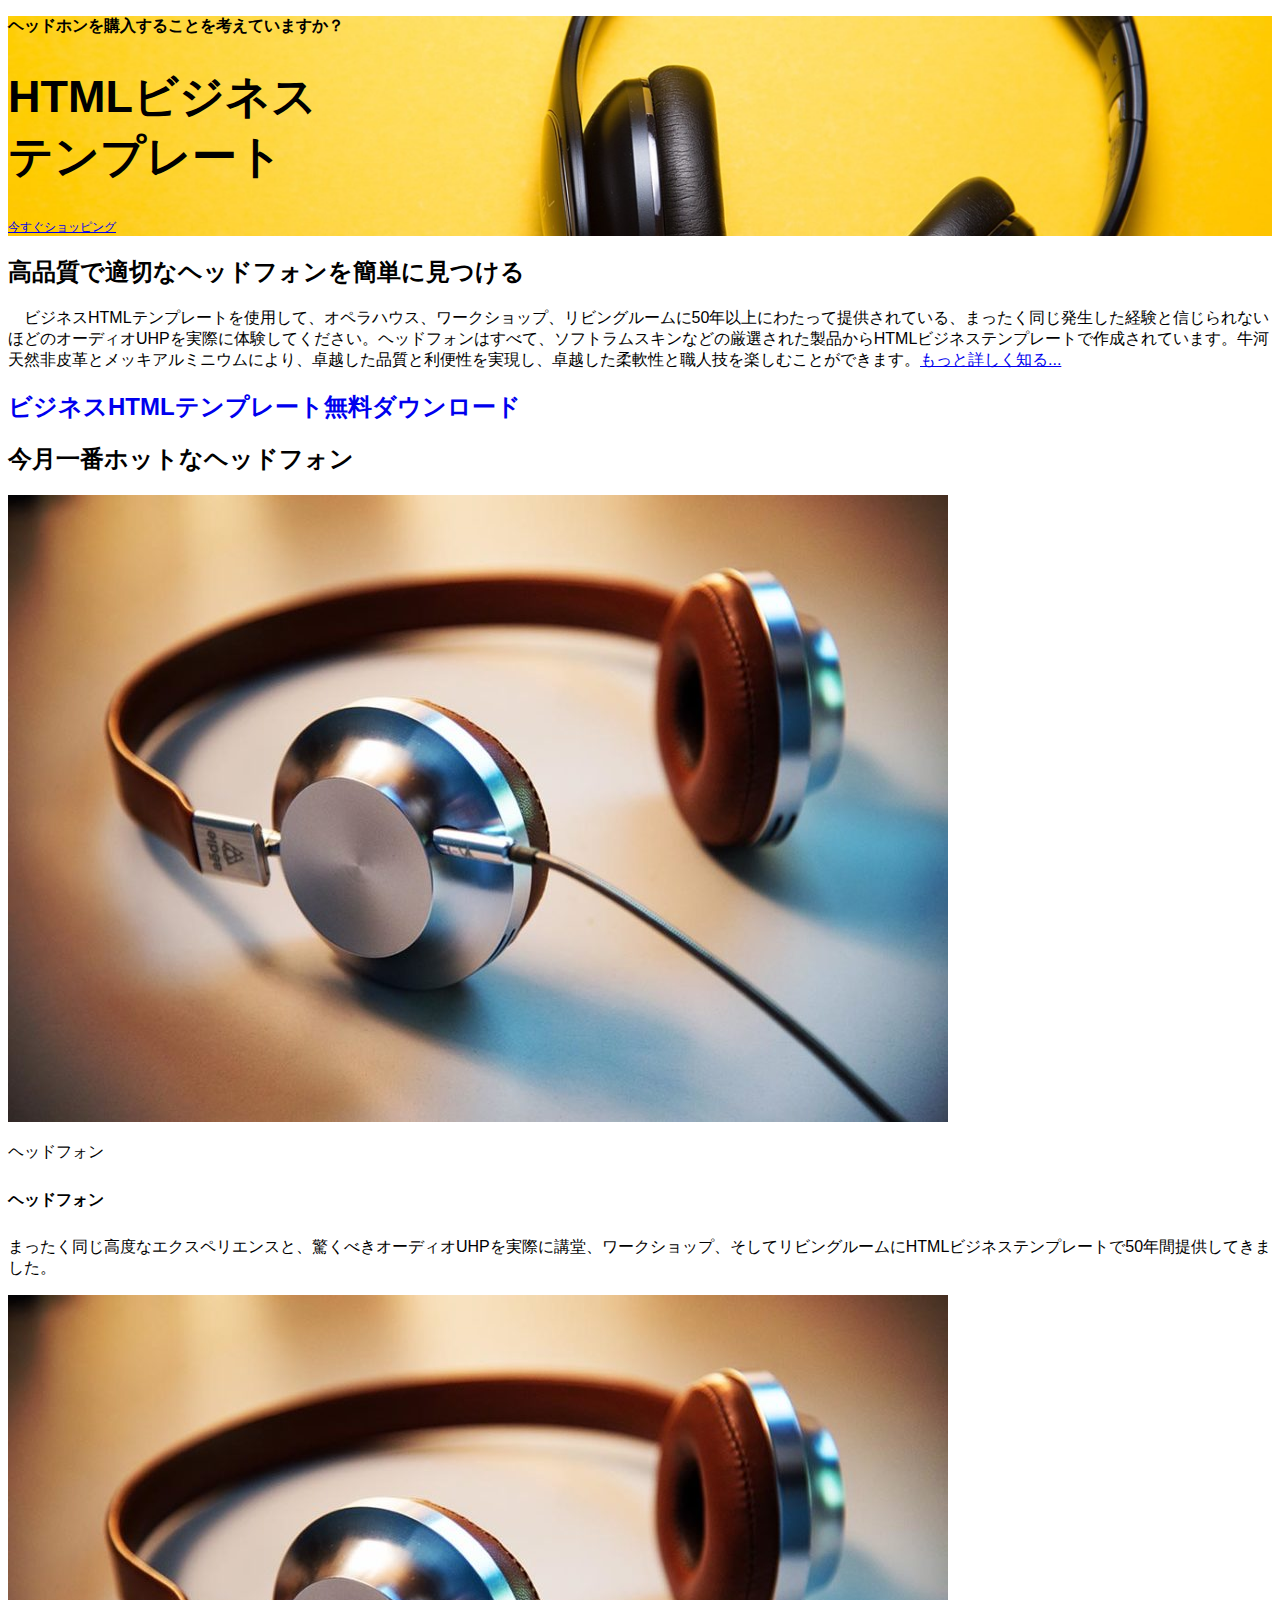
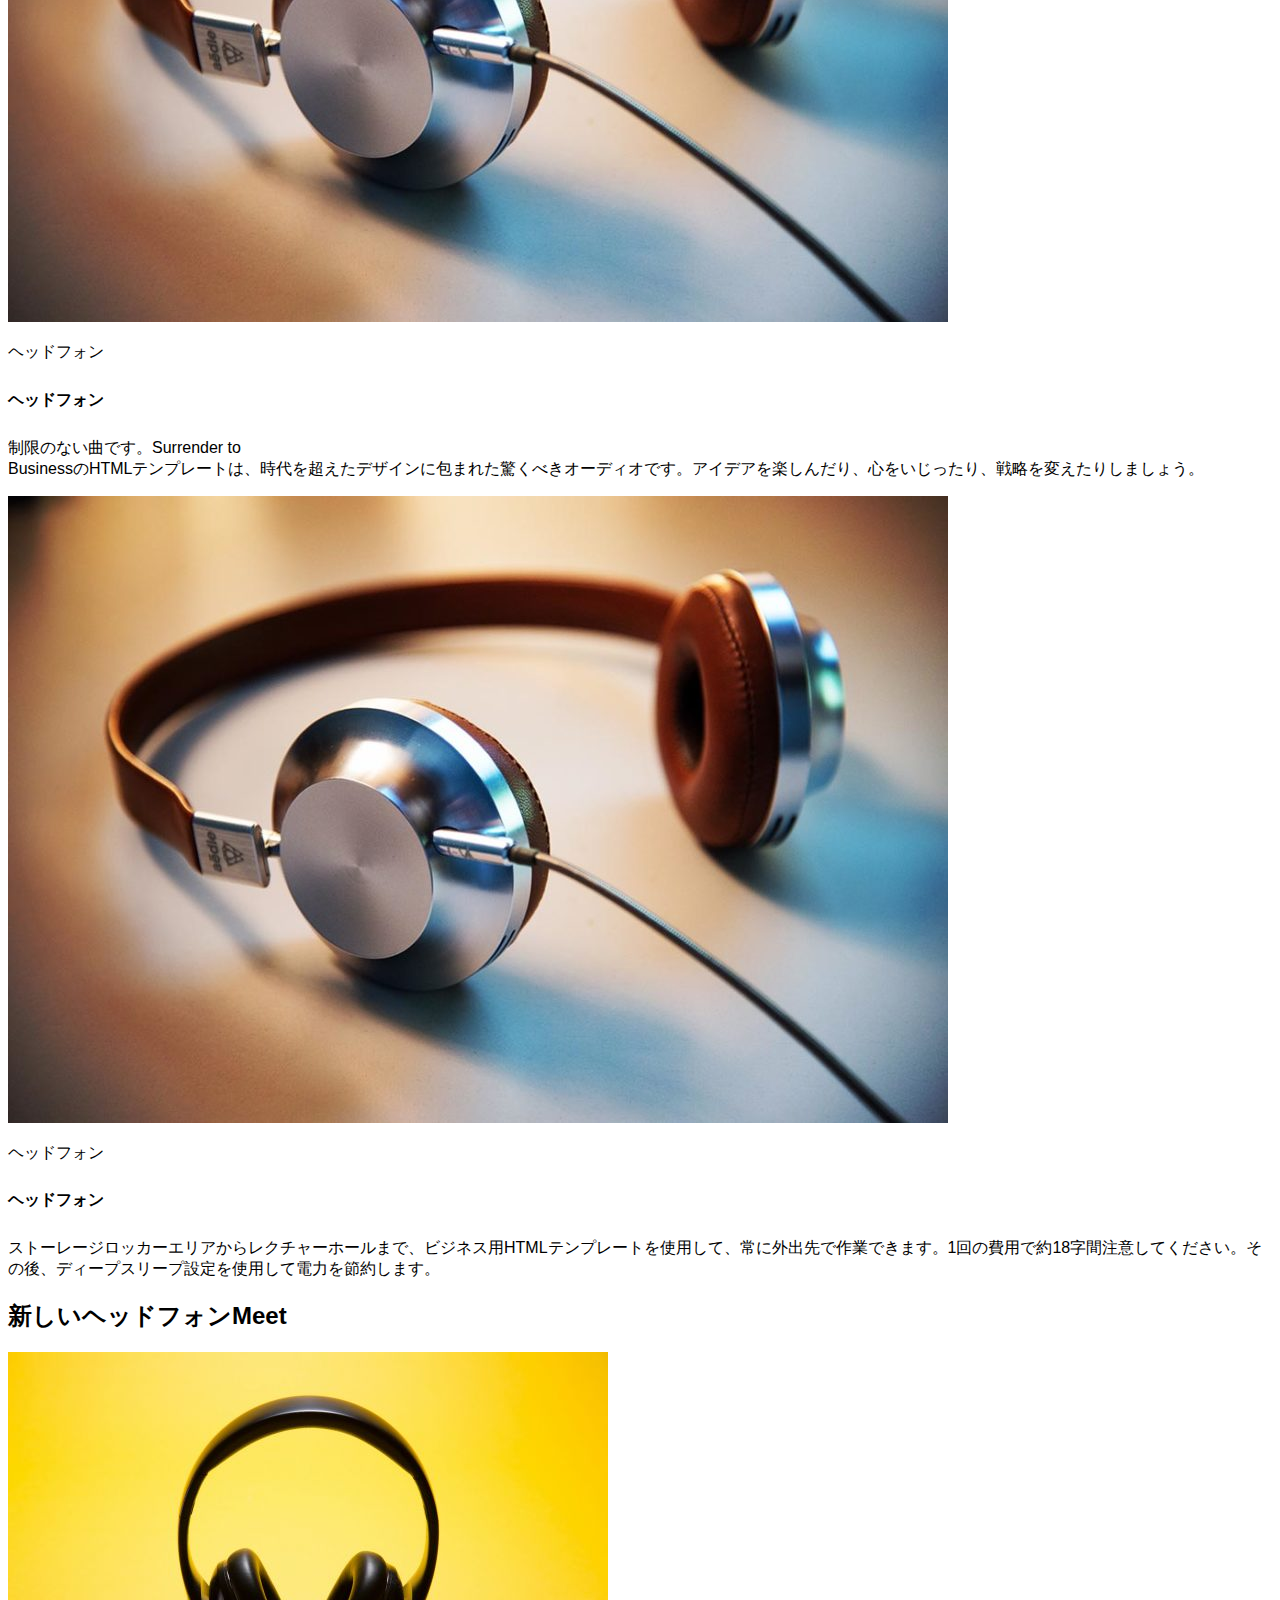
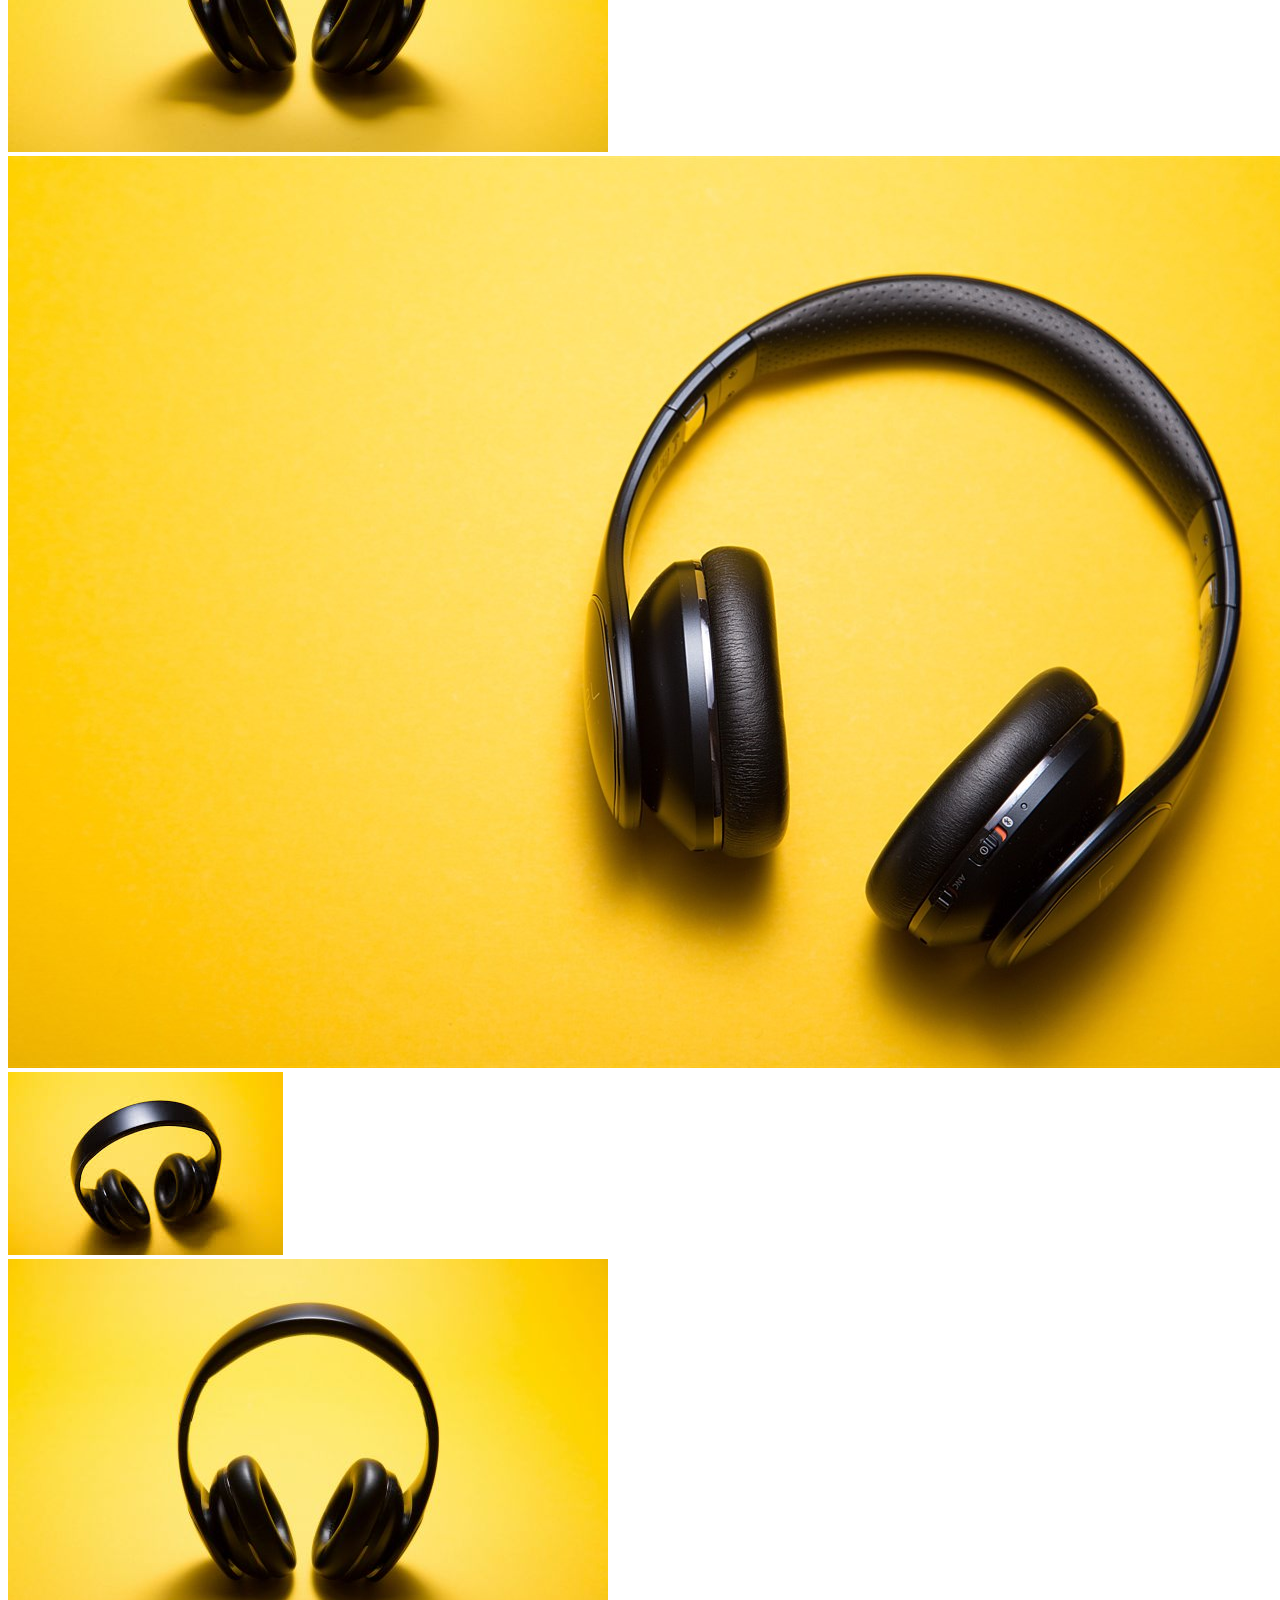
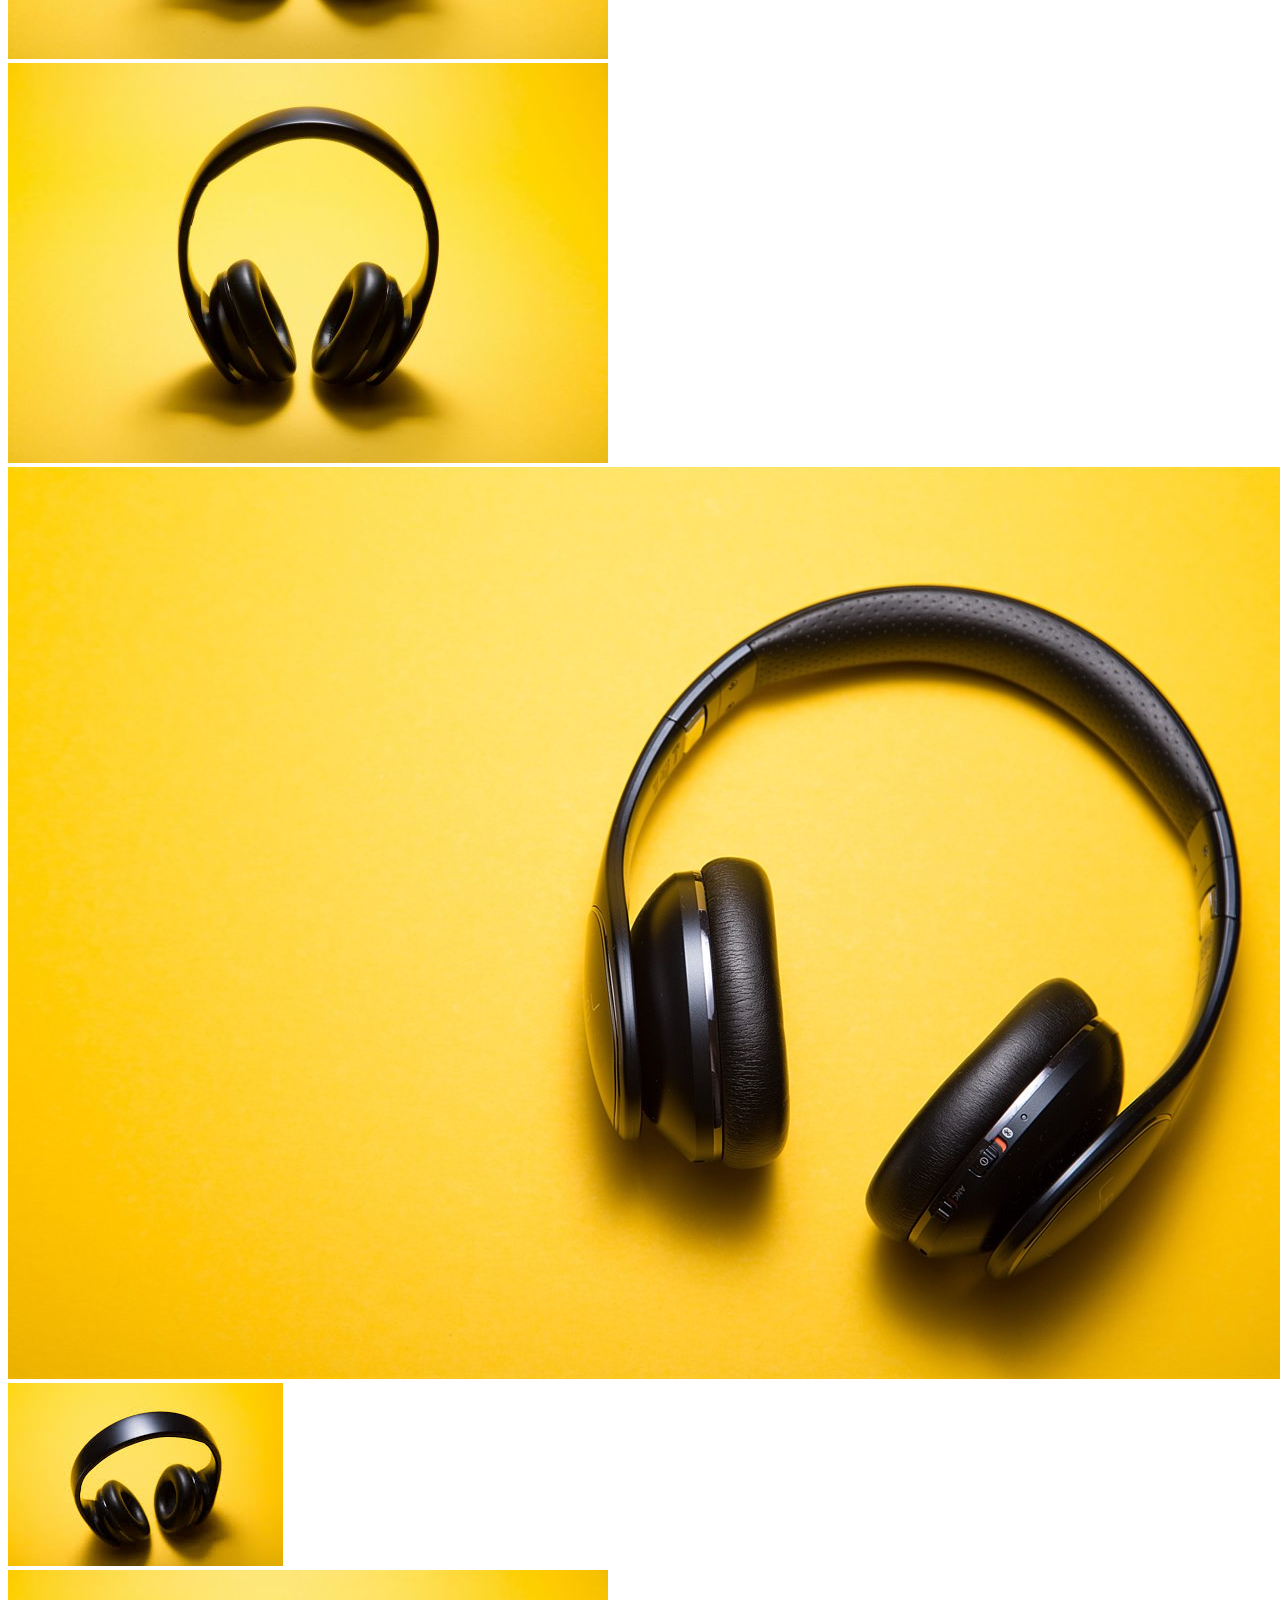
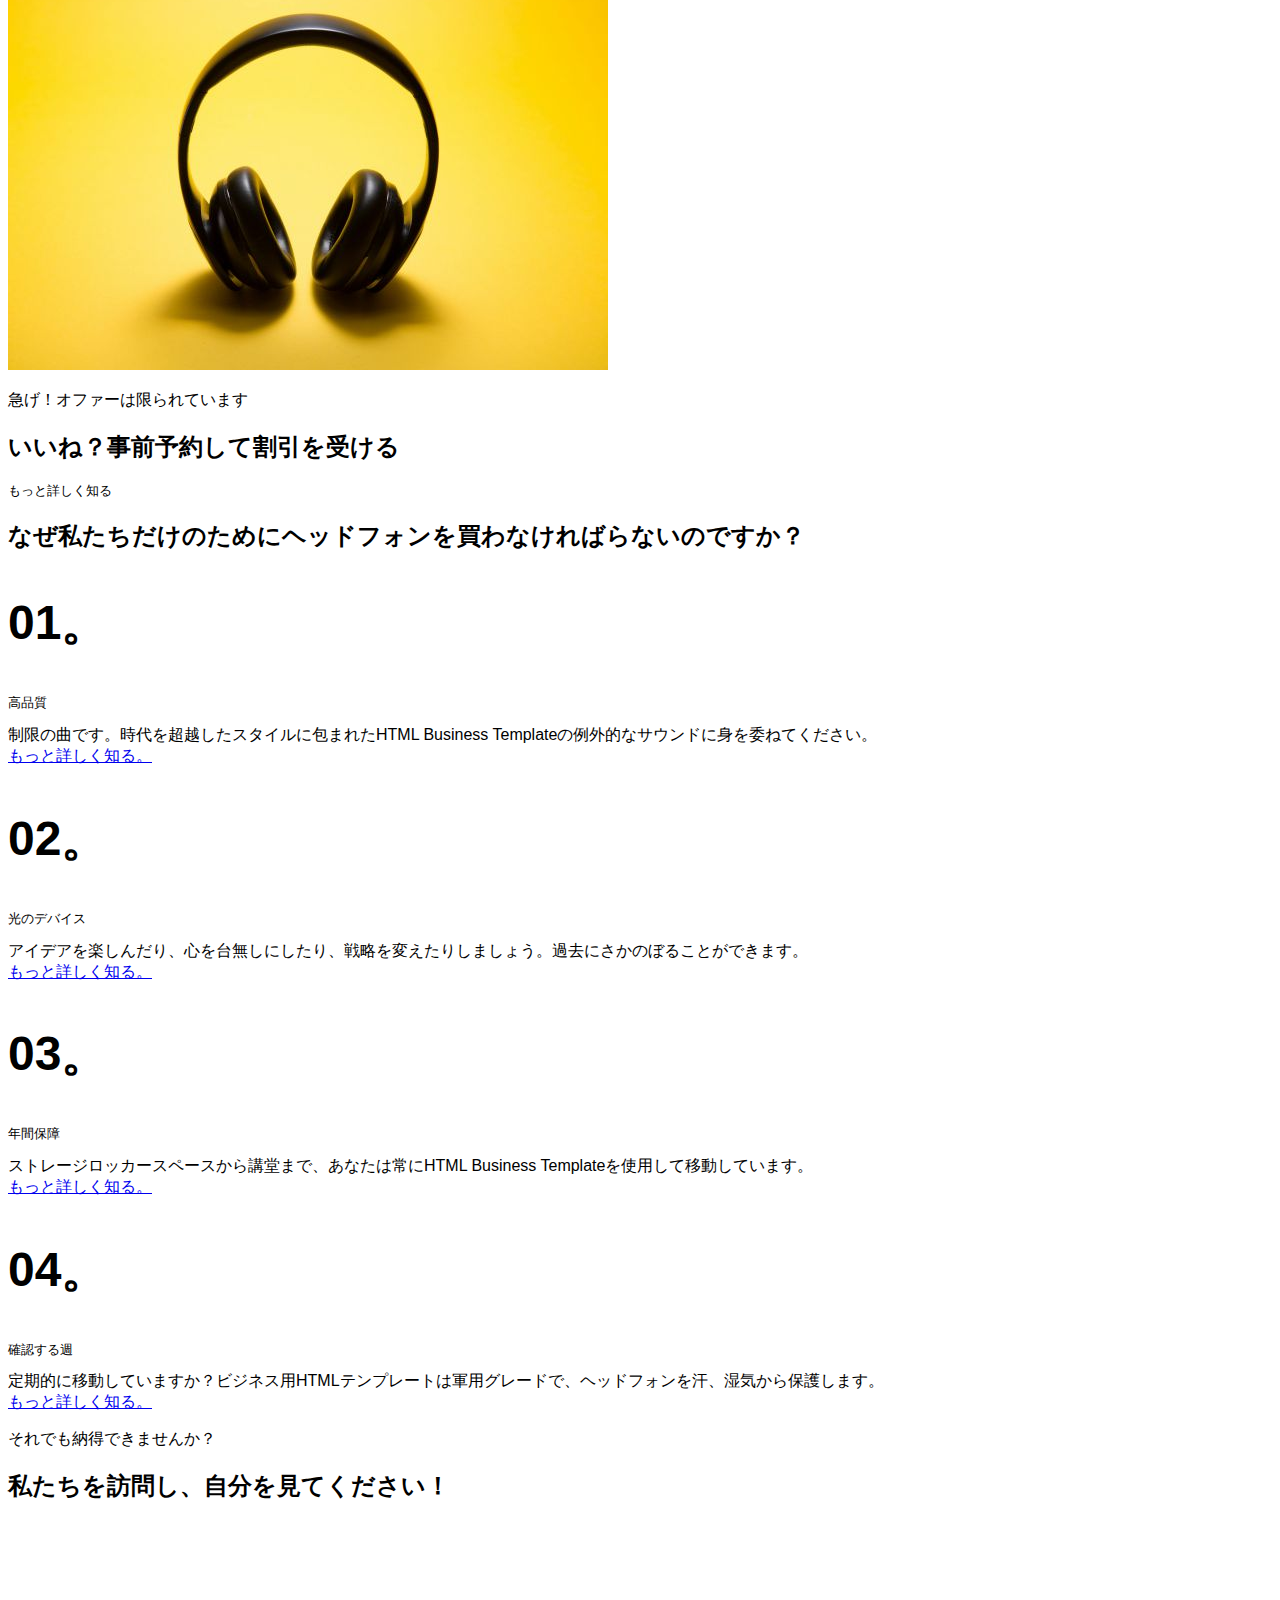
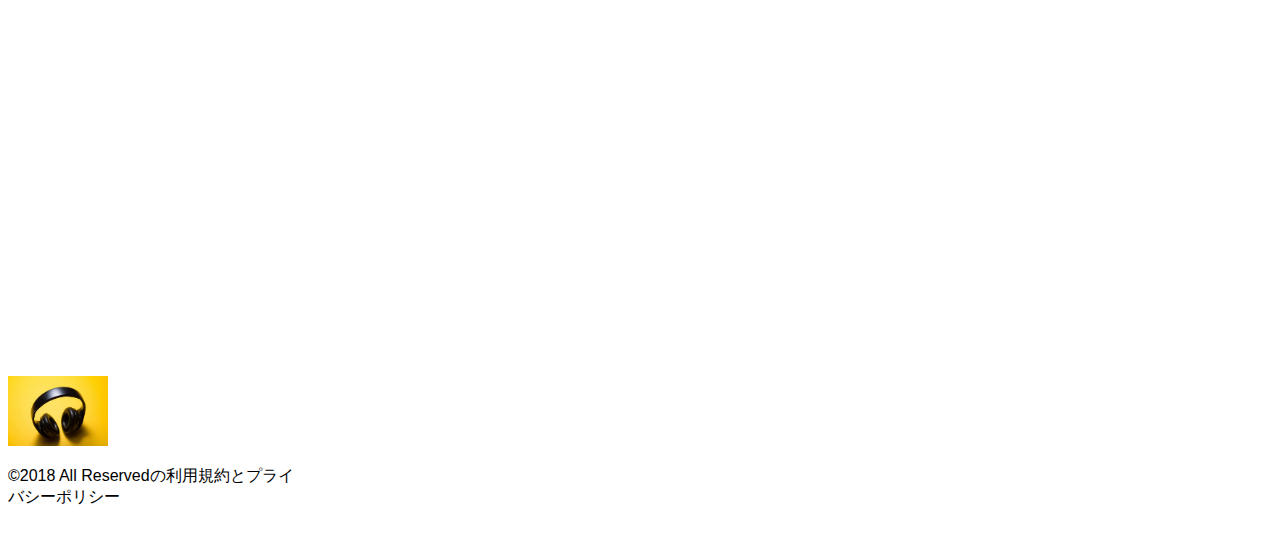
<file: bootstrap01/index.html>
<!DOCTYPE html>
<html lang="ja">
<head>
    <meta charset="UTF-8">
    <meta name="viewport" content="width=device-width, initial-scale=1.0">
    <title>bootstrap01</title>
    <link rel="stylesheet" href="https://stackpath.bootstrapcdn.com/bootstrap/4.5.0/css/bootstrap.min.css" integrity="sha384-9aIt2nRpC12Uk9gS9baDl411NQApFmC26EwAOH8WgZl5MYYxFfc+NcPb1dKGj7Sk" crossorigin="anonymous">
    <link rel="stylesheet" href="https://use.fontawesome.com/releases/v5.14.0/css/all.css" integrity="sha384-HzLeBuhoNPvSl5KYnjx0BT+WB0QEEqLprO+NBkkk5gbc67FTaL7XIGa2w1L0Xbgc" crossorigin="anonymous">
    <link rel="stylesheet" href="./style.css">
</head>
<body>
    <header class="mb-3">
        <div class="d-flex align-items-center vh-100 cover">
            <div class="container">
                <p><strong>ヘッドホンを購入することを考えていますか？</strong></p>
                <h1 class="font-weight-bold mb-4">HTMLビジネス<br>テンプレート</h1>
                <a href="#" class="btn btn-light font-weight-bold py-3 px-4">今すぐショッピング</a>
            </div>
        </div>
    </header>

    <article>
        <div class="container py-5">
            <h2 class="mb-4">高品質で適切なヘッドフォンを簡単に見つける</h2>
            <p class="text-justify px-4 mb-0">ビジネスHTMLテンプレートを使用して、オペラハウス、ワークショップ、リビングルームに50年以上にわたって提供されている、まったく同じ発生した経験と信じられないほどのオーディオUHPを実際に体験してください。ヘッドフォンはすべて、ソフトラムスキンなどの厳選された製品からHTMLビジネステンプレートで作成されています。牛河天然非皮革とメッキアルミニウムにより、卓越した品質と利便性を実現し、卓越した柔軟性と職人技を楽しむことができます。<a href="#">もっと詳しく知る...</a></p>
        </div>
    </article>

    <div class="bg-warning w-100 py-5 text-center link">
        <a href="#">
            <h2 class="font-weight-bold text-white">ビジネスHTMLテンプレート無料ダウンロード</h2>
        </a>
    </div>
    <main>
        <div class="container py-5 mb-5">
            <h2 class="mb-4">今月一番ホットなヘッドフォン</h2>
            <div class="container px-0">
                <div class="row">
                  <div class="col-sm">
                    <div class="card">
                        <div class="card-img-top"><img src="images/lee-campbell-GI6L2pkiZgQ-unsplash-940x627.jpg" class="img-fluid"></div>
                        <div class="card-img-overlay"><p class="card-text font-weight-bold rounded-pill bg-warning p-2">ヘッドフォン</p></div>
                        <div class="card-body bg-warning">
                            <h5 class="card-title mb-1 font-weight-bold">ヘッドフォン</h5>
                            <p class="card-text text-white">まったく同じ高度なエクスペリエンスと、驚くべきオーディオUHPを実際に講堂、ワークショップ、そしてリビングルームにHTMLビジネステンプレートで50年間提供してきました。</p>
                        </div>
                    </div>
                  </div>
                  <div class="col-sm">
                    <div class="card">
                        <div class="card-img-top"><img src="images/lee-campbell-GI6L2pkiZgQ-unsplash-940x627.jpg" class="img-fluid"></div>
                        <div class="card-img-overlay"><p class="card-text font-weight-bold rounded-pill bg-warning p-2">ヘッドフォン</p></div>
                        <div class="card-body bg-warning">
                            <h5 class="card-title mb-1 font-weight-bold">ヘッドフォン</h5>
                            <p class="card-text text-white">制限のない曲です。Surrender to<br>BusinessのHTMLテンプレートは、時代を超えたデザインに包まれた驚くべきオーディオです。アイデアを楽しんだり、心をいじったり、戦略を変えたりしましょう。</p>
                        </div>
                    </div>
                  </div>
                <div class="col-sm">
                    <div class="card">
                        <div class="card-img-top"><img src="images/lee-campbell-GI6L2pkiZgQ-unsplash-940x627.jpg" class="img-fluid"></div>
                        <div class="card-img-overlay"><p class="card-text font-weight-bold rounded-pill bg-warning p-2">ヘッドフォン</p></div>
                        <div class="card-body bg-warning">
                            <h5 class="card-title mb-1 font-weight-bold">ヘッドフォン</h5>
                            <p class="card-text text-white">ストーレージロッカーエリアからレクチャーホールまで、ビジネス用HTMLテンプレートを使用して、常に外出先で作業できます。1回の費用で約18字間注意してください。その後、ディープスリープ設定を使用して電力を節約します。</p>
                        </div>
                    </div>
                  </div>
                </div>
            </div>
        </div>

        <div class="container pb-5 mb-5">
            <h2 class="mb-4">新しいヘッドフォンMeet</h2>
            <div class="container px-0">
                <div class="row mb-3">
                    <div class="col-3 pr-1">
                        <img src="images/black-headphones-against-yellow-background.jpg" class="img-fluid">
                    </div>
                    <div class="col-3 pr-1">
                        <img src="images/black-headphones-yellow-background-minimal-headphones-besthqwallpapers.com-1368x912 .jpg" class="img-fluid">
                    </div>
                    <div class="col-3 pr-1">
                        <img src="images/images.jpg" class="img-fluid">
                    </div>
                    <div class="col-3 pr-1">
                        <img src="images/black-headphones-against-yellow-background.jpg" class="img-fluid">
                    </div>
                </div>
                <div class="row">
                    <div class="col-3 pr-1">
                        <img src="images/black-headphones-against-yellow-background.jpg" class="img-fluid">
                    </div>
                    <div class="col-3 pr-1">
                        <img src="images/black-headphones-yellow-background-minimal-headphones-besthqwallpapers.com-1368x912 .jpg" class="img-fluid">
                    </div>
                    <div class="col-3 pr-1">
                        <img src="images/images.jpg" class="img-fluid">
                    </div>
                    <div class="col-3 pr-1">
                        <img src="images/black-headphones-against-yellow-background.jpg" class="img-fluid">
                    </div>
                </div>
            </div>
        </div>
    </main>

    <div class="bg-warning w-100 py-4 link-2">
        <div class="container d-flex justify-content-around align-items-center">
            <div class="text-white">
                <p>急げ！オファーは限られています</p>
                <h2 class="font-weight-bold mb-0">いいね？事前予約して割引を受ける</h2>
            </div>
            <div class="btn btn-light rounded-pill font-weight-bold py-2 px-3">もっと詳しく知る</div>
        </div>
    </div>

    <div class="service pt-4 my-5">
        <h2 class="text-center">なぜ私たちだけのためにヘッドフォンを買わなければらないのですか？</h2>
        <div class="container">
            <div class="row">
                <div class="col-3">
                    <div class="card border-0">
                        <div class="card-header border-0 bg-white pb-0">
                            <h2 class="font-weight-bold text-warning">01。</h2>
                            <p class="font-weight-bold pt-1 mt-n5">高品質</p>
                        </div>
                        <div class="card-body pt-0">
                            <div class="card-text">制限の曲です。時代を超越したスタイルに包まれたHTML Business Templateの例外的なサウンドに身を委ねてください。</div>
                            <a href="#" class="card-link text-warning">もっと詳しく知る。</a>
                        </div>
                    </div>
                </div>
                <div class="col-3">
                    <div class="card border-0">
                        <div class="card-header border-0 bg-white pb-0">
                            <h2 class="font-weight-bold text-warning">02。</h2>
                            <p class="font-weight-bold pt-1 mt-n5">光のデバイス</p>
                        </div>
                        <div class="card-body pt-0">
                            <div class="card-text mb-4">アイデアを楽しんだり、心を台無しにしたり、戦略を変えたりしましょう。過去にさかのぼることができます。</div>
                            <a href="#" class="card-link text-warning">もっと詳しく知る。</a>
                        </div>
                    </div>
                </div>
                <div class="col-3">
                    <div class="card border-0">
                        <div class="card-header border-0 bg-white pb-0">
                            <h2 class="font-weight-bold text-warning">03。</h2>
                            <p class="font-weight-bold pt-1 mt-n5">年間保障</p>
                        </div>
                        <div class="card-body pt-0">
                            <div class="card-text mb-4">ストレージロッカースペースから講堂まで、あなたは常にHTML Business Templateを使用して移動しています。</div>
                            <a href="#" class="card-link text-warning">もっと詳しく知る。</a>
                        </div>
                    </div>
                </div>
                <div class="col-3">
                    <div class="card border-0">
                        <div class="card-header border-0 bg-white pb-0">
                            <h2 class="font-weight-bold text-warning">04。</h2>
                            <p class="font-weight-bold pt-1 mt-n5">確認する週</p>
                        </div>
                        <div class="card-body pt-0">
                            <div class="card-text">定期的に移動していますか？ビジネス用HTMLテンプレートは軍用グレードで、ヘッドフォンを汗、湿気から保護します。</div>
                            <a href="#" class="card-link text-warning">もっと詳しく知る。</a>
                        </div>
                    </div>
                </div>
            </div>
        </div>
    </div>

    <div class="map text-center mb-5">
        <p class="text-secondary font-weight-bold">それでも納得できませんか？</p>
        <h2 class="mb-4"><strong>私たちを訪問し、自分を見てください！</strong></h2>
        <iframe src="https://www.google.com/maps/embed?pb=!1m18!1m12!1m3!1d3240.4878371945742!2d139.69837725059395!3d35.689611037023035!2m3!1f0!2f0!3f0!3m2!1i1024!2i768!4f13.1!3m3!1m2!1s0x60188cd0d6b1ba1f%3A0x1c32a1f1ecacfdd5!2z5paw5a6_6aeF!5e0!3m2!1sja!2sjp!4v1597923862919!5m2!1sja!2sjp" width="100%" height="450" frameborder="0" style="border:0;" allowfullscreen="" aria-hidden="false" tabindex="0" class="py-3"></iframe>
    </div>
        
    <footer>
        <div class="container d-flex bd-highlight mb-3">
            <img src="images/images.jpg" style="width: 100px; height: 70px;" class="mr-auto p-2 bd-highlight">
            <p class="text-center text-secondary p-2 pr-5 mr-5 bd-highlight">©2018 All Reservedの利用規約とプライ<br>バシーポリシー</p>
            <div class="links p-2 ml-3 bd-highlight d-flex align-items-center">
                <i class="fab fa-facebook-f text-white bg-warning border border-warning rounded-circle mr-3"></i>
                <i class="fab fa-twitter text-white bg-warning border border-warning rounded-circle mr-3"></i>
                <i class="fab fa-linkedin-in text-white bg-warning border border-warning rounded-circle mr-3"></i>
                <i class="fab fa-youtube text-white bg-warning border border-warning rounded-circle mr-3"></i>
                <i class="fas fa-wifi text-white bg-warning border border-warning rounded-circle"></i>
            </div>
        </div>
    </footer>

    <script src="https://code.jquery.com/jquery-3.5.1.slim.min.js" integrity="sha384-DfXdz2htPH0lsSSs5nCTpuj/zy4C+OGpamoFVy38MVBnE+IbbVYUew+OrCXaRkfj" crossorigin="anonymous"></script>
<script src="https://cdn.jsdelivr.net/npm/popper.js@1.16.0/dist/umd/popper.min.js" integrity="sha384-Q6E9RHvbIyZFJoft+2mJbHaEWldlvI9IOYy5n3zV9zzTtmI3UksdQRVvoxMfooAo" crossorigin="anonymous"></script>
<script src="https://stackpath.bootstrapcdn.com/bootstrap/4.5.0/js/bootstrap.min.js" integrity="sha384-OgVRvuATP1z7JjHLkuOU7Xw704+h835Lr+6QL9UvYjZE3Ipu6Tp75j7Bh/kR0JKI" crossorigin="anonymous"></script>
</body>
</html>
</file>
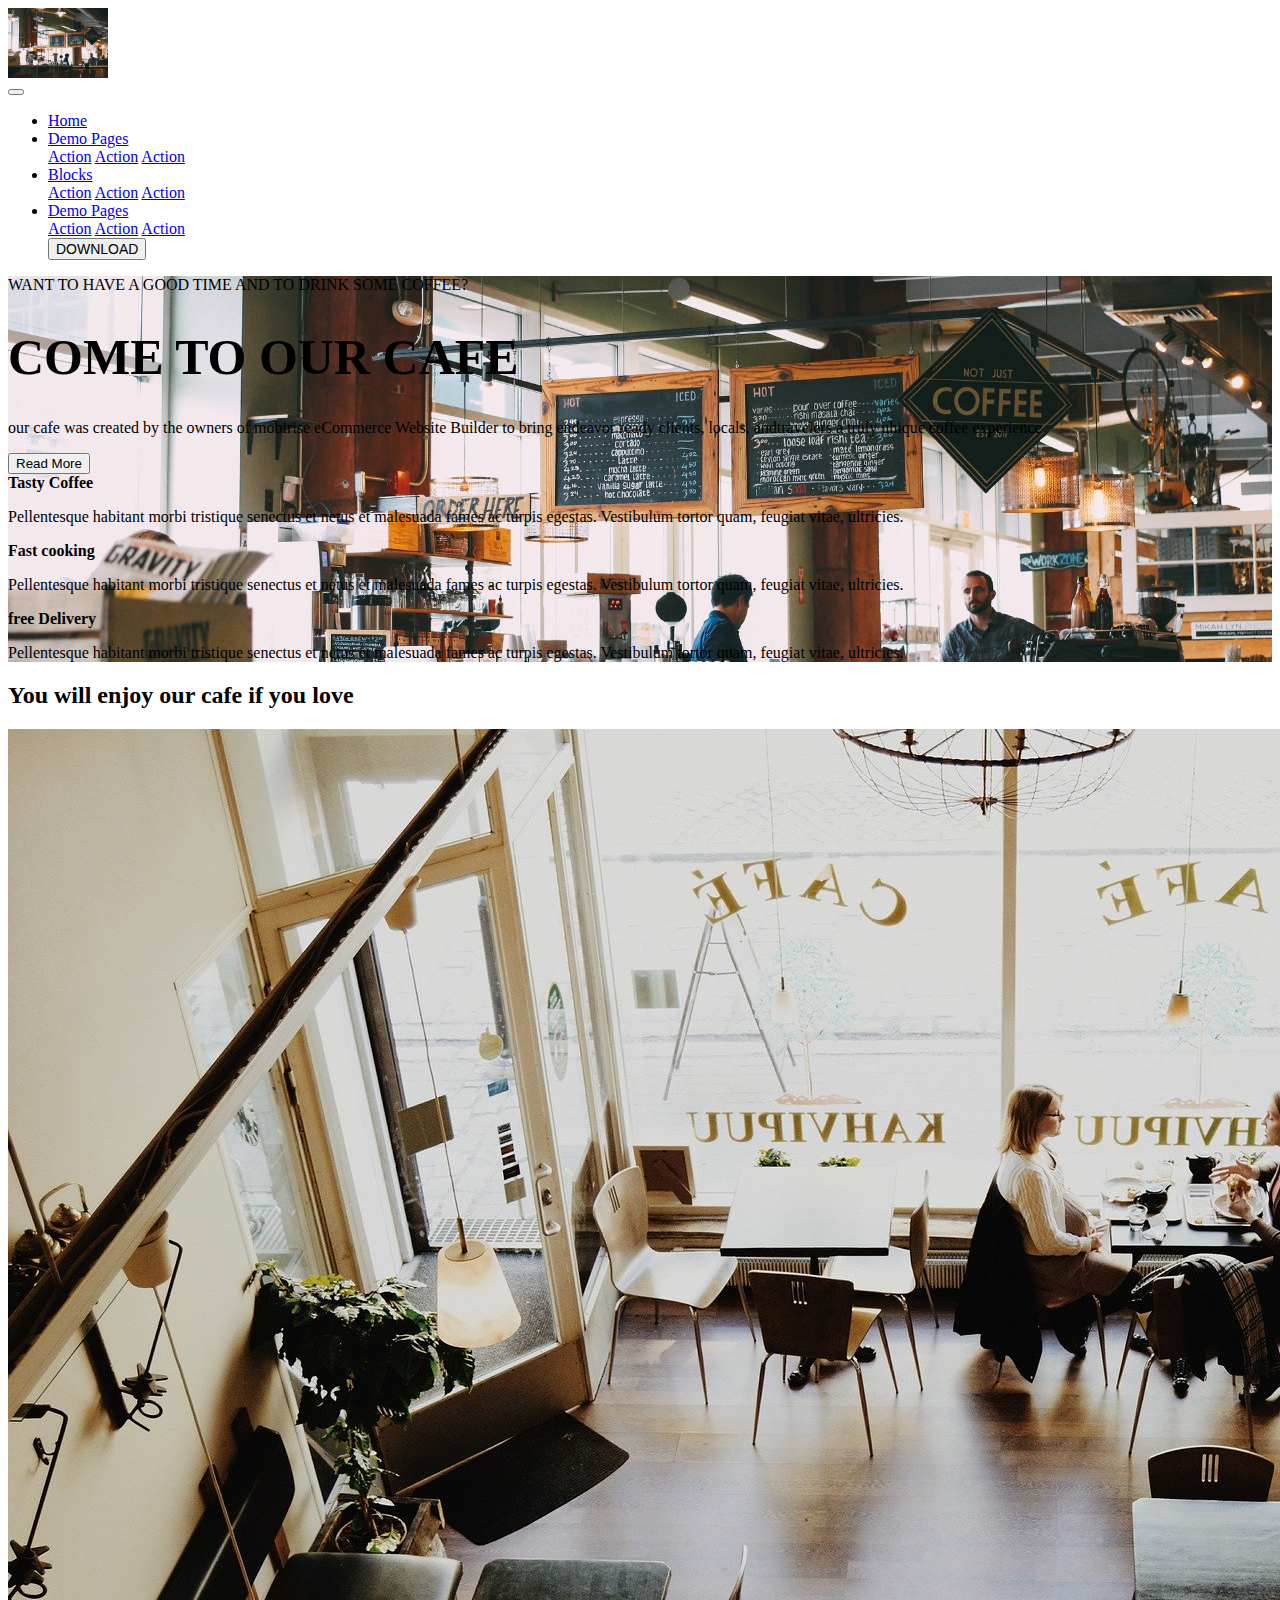
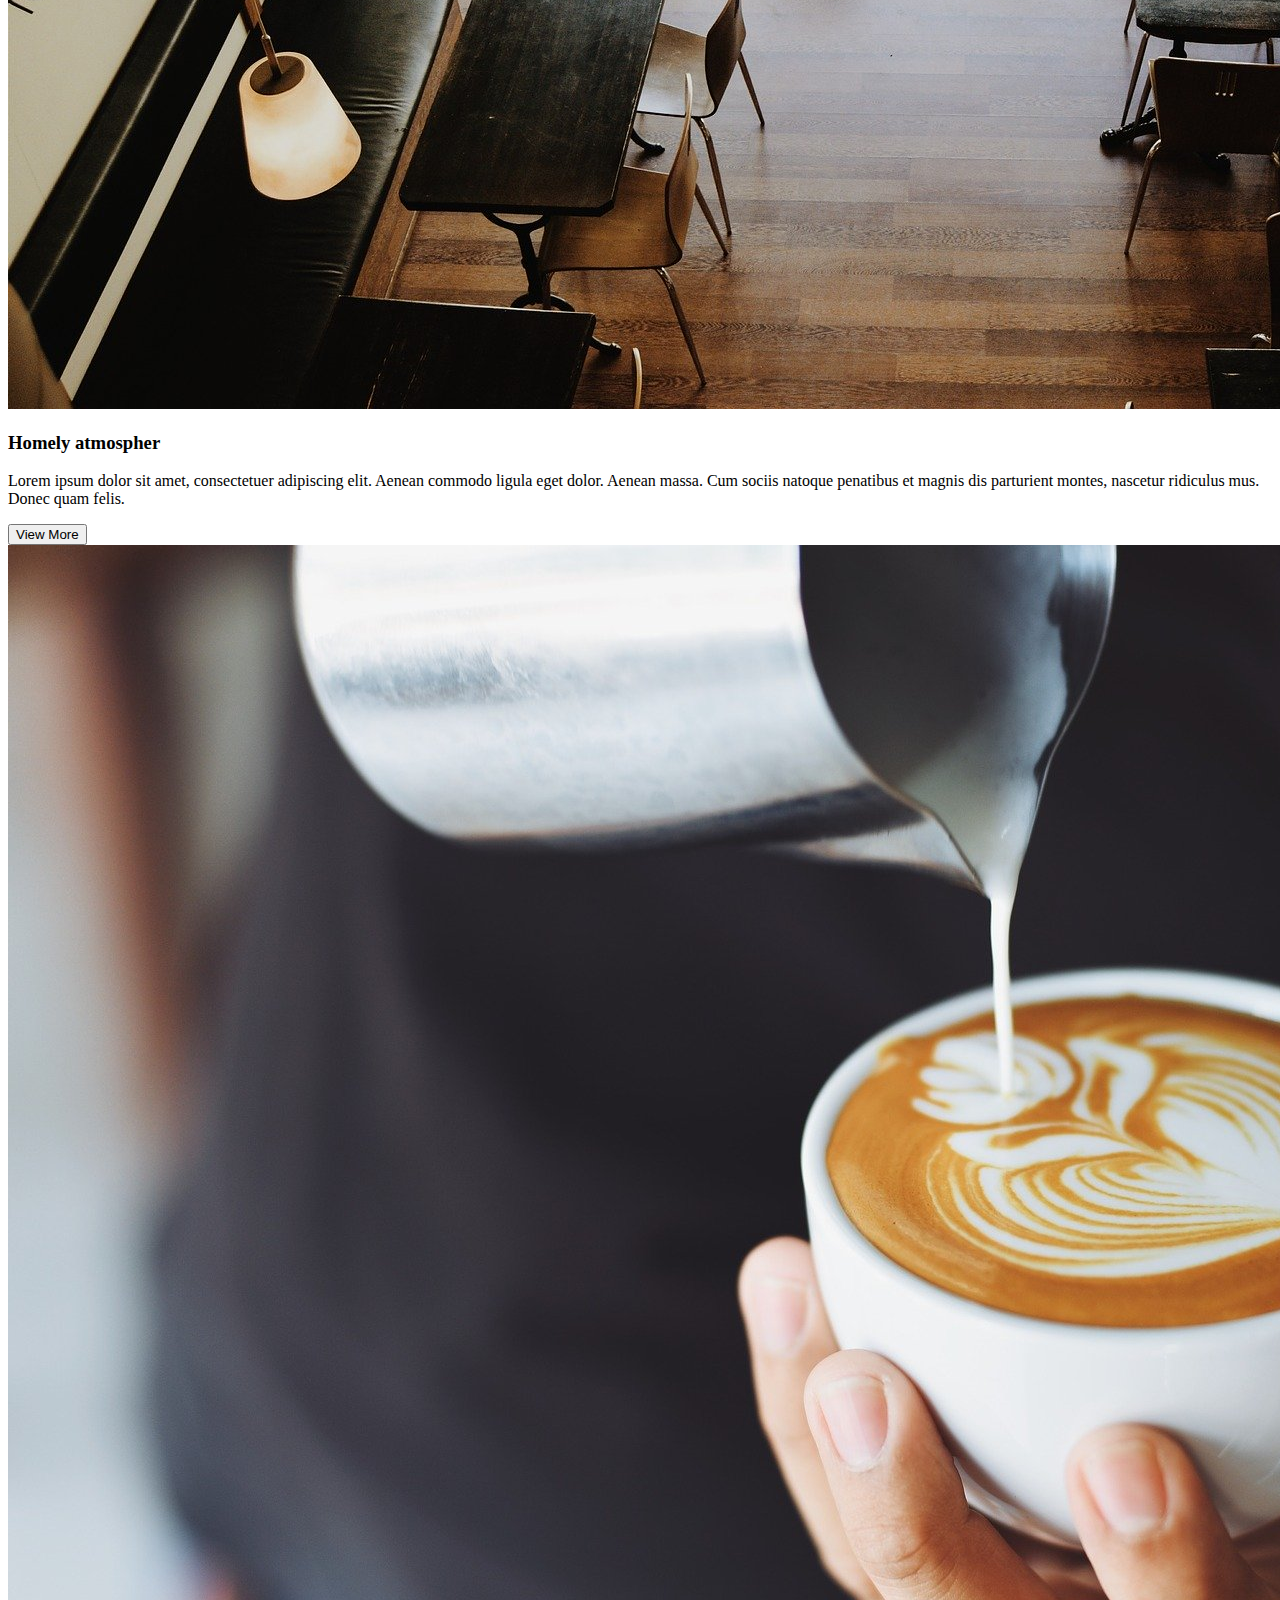
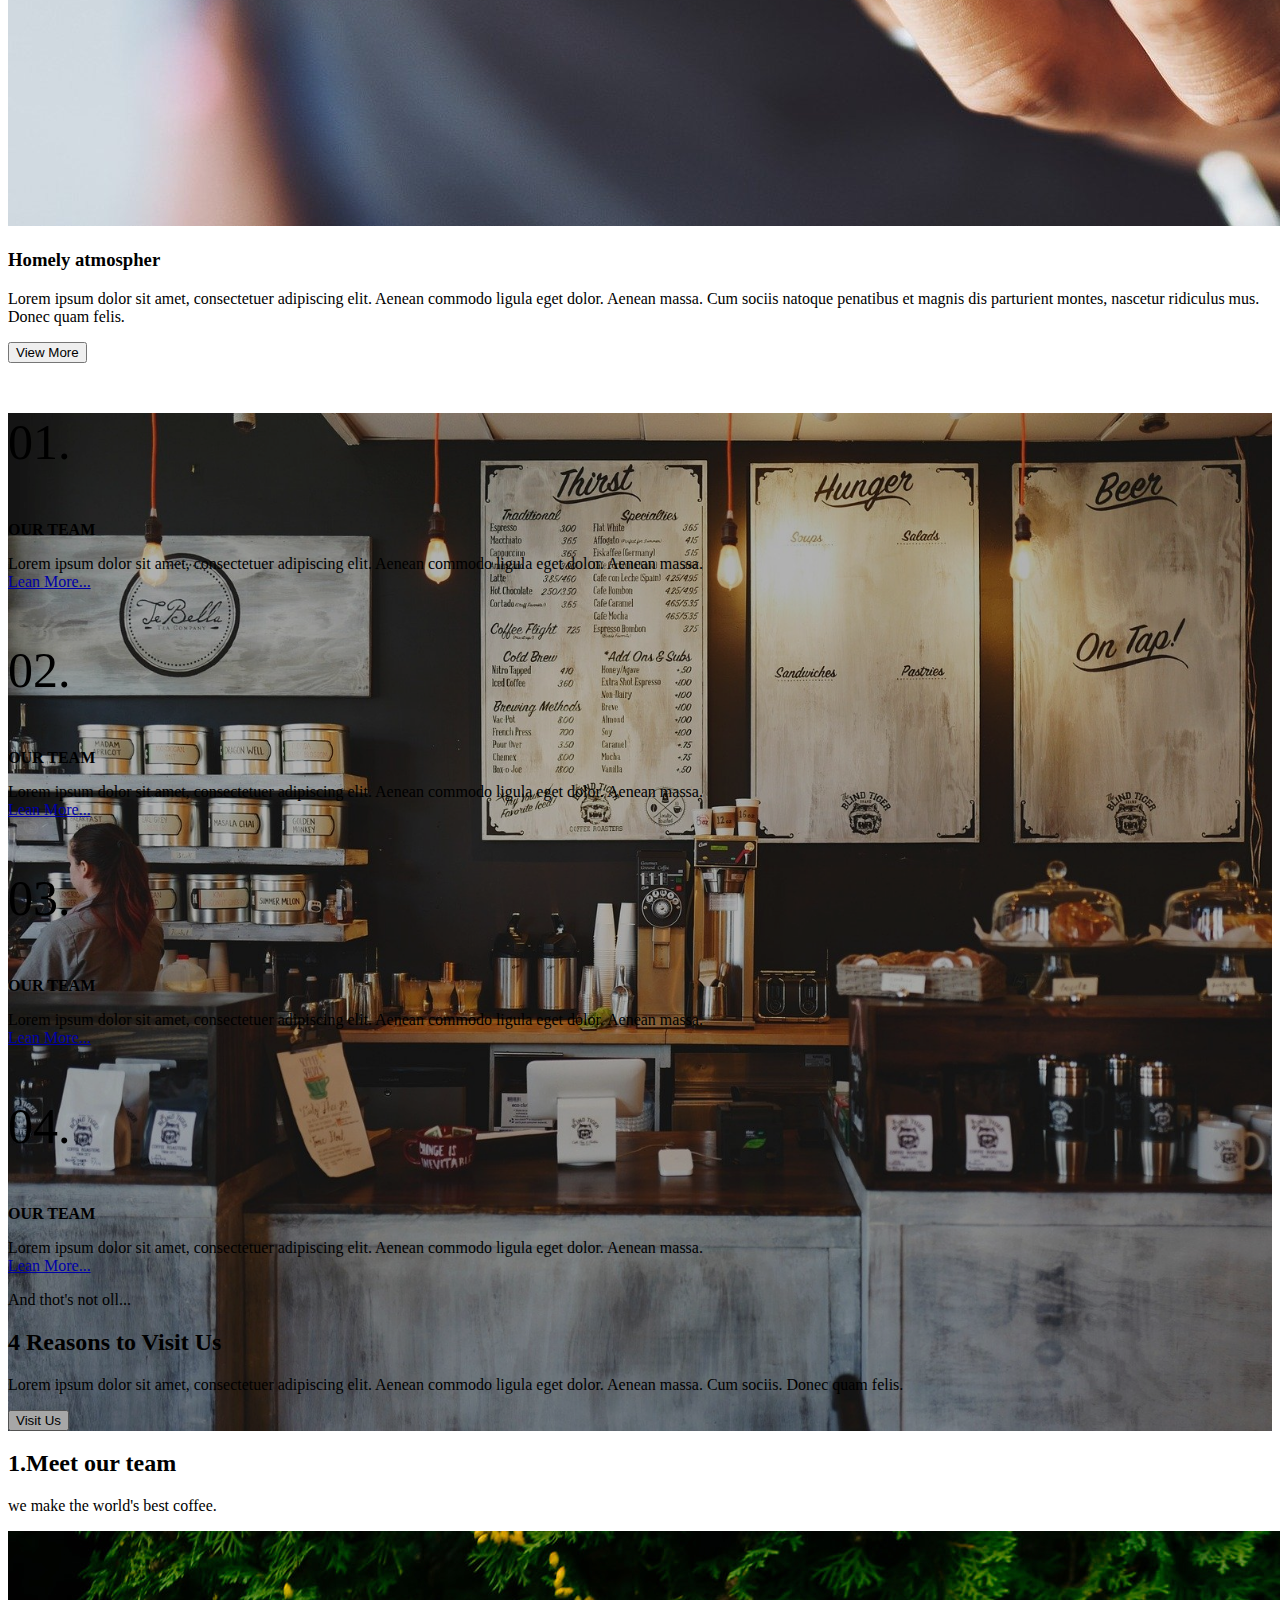
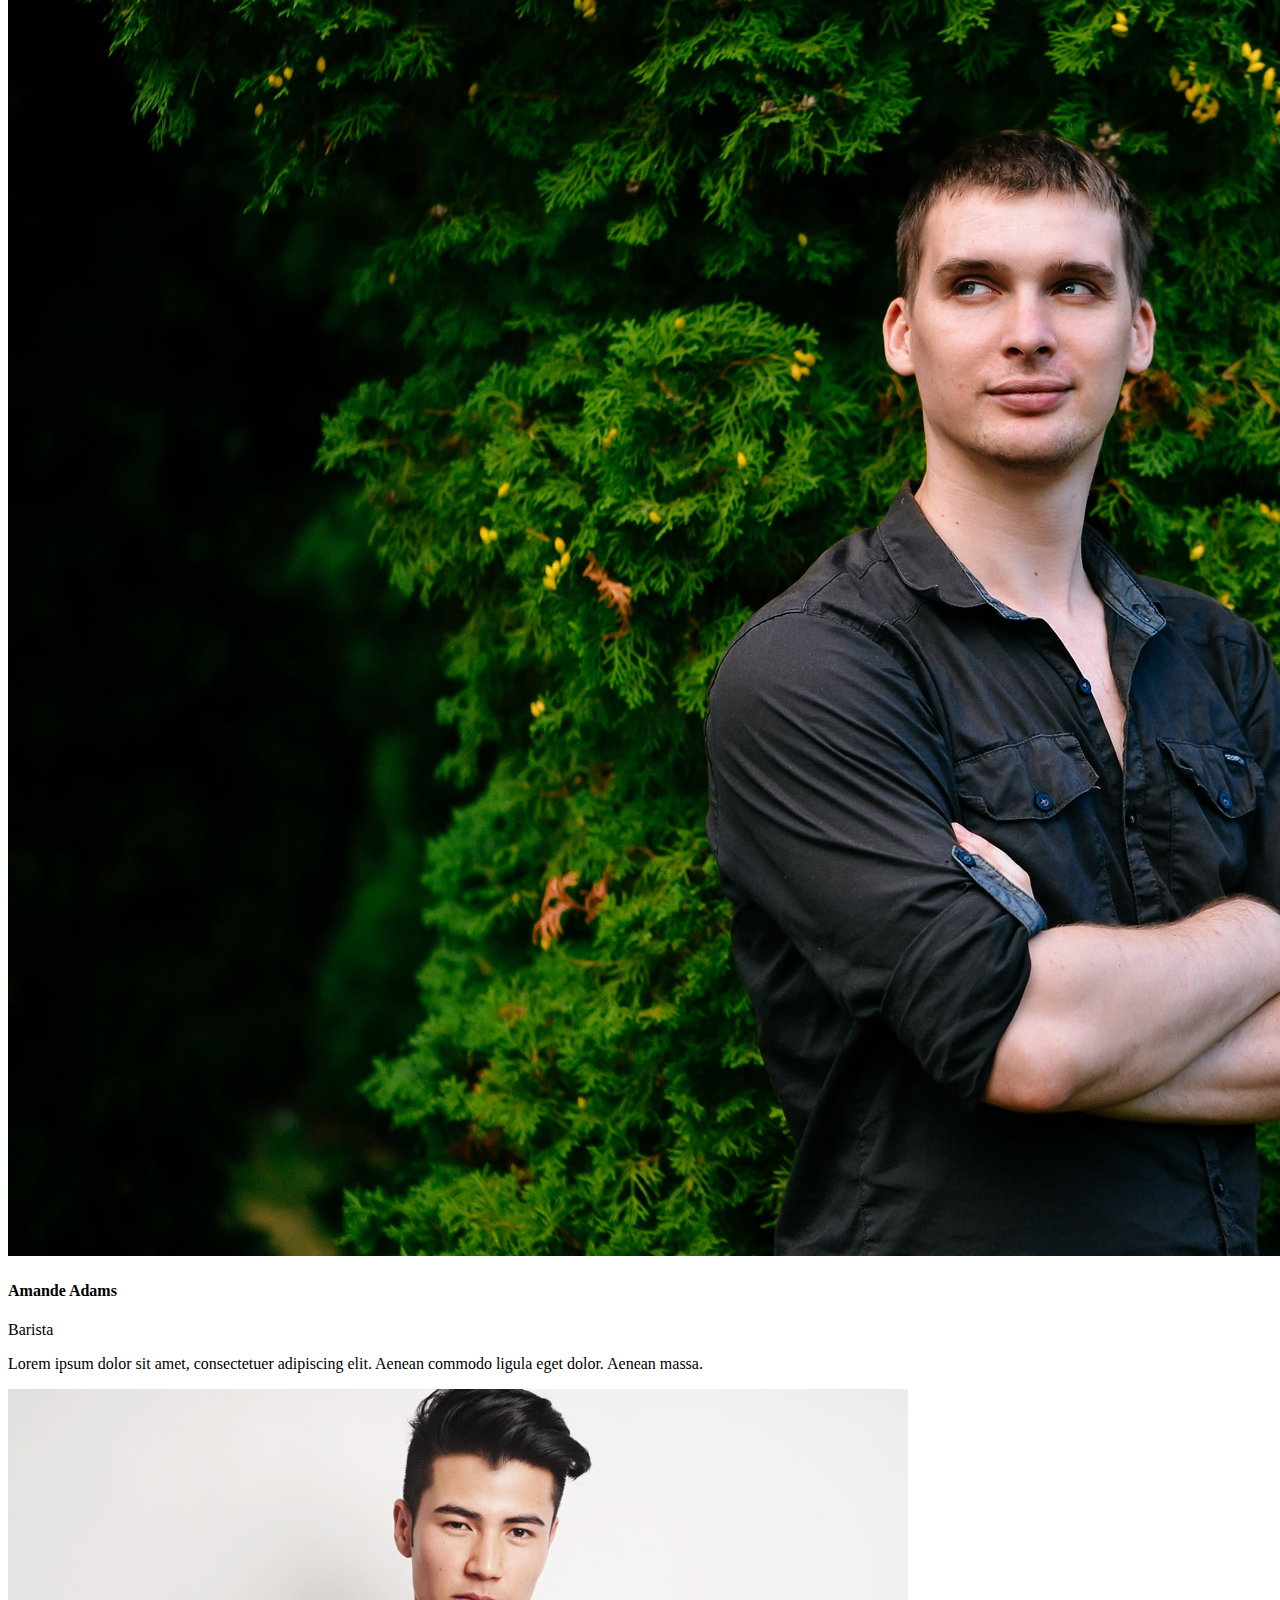
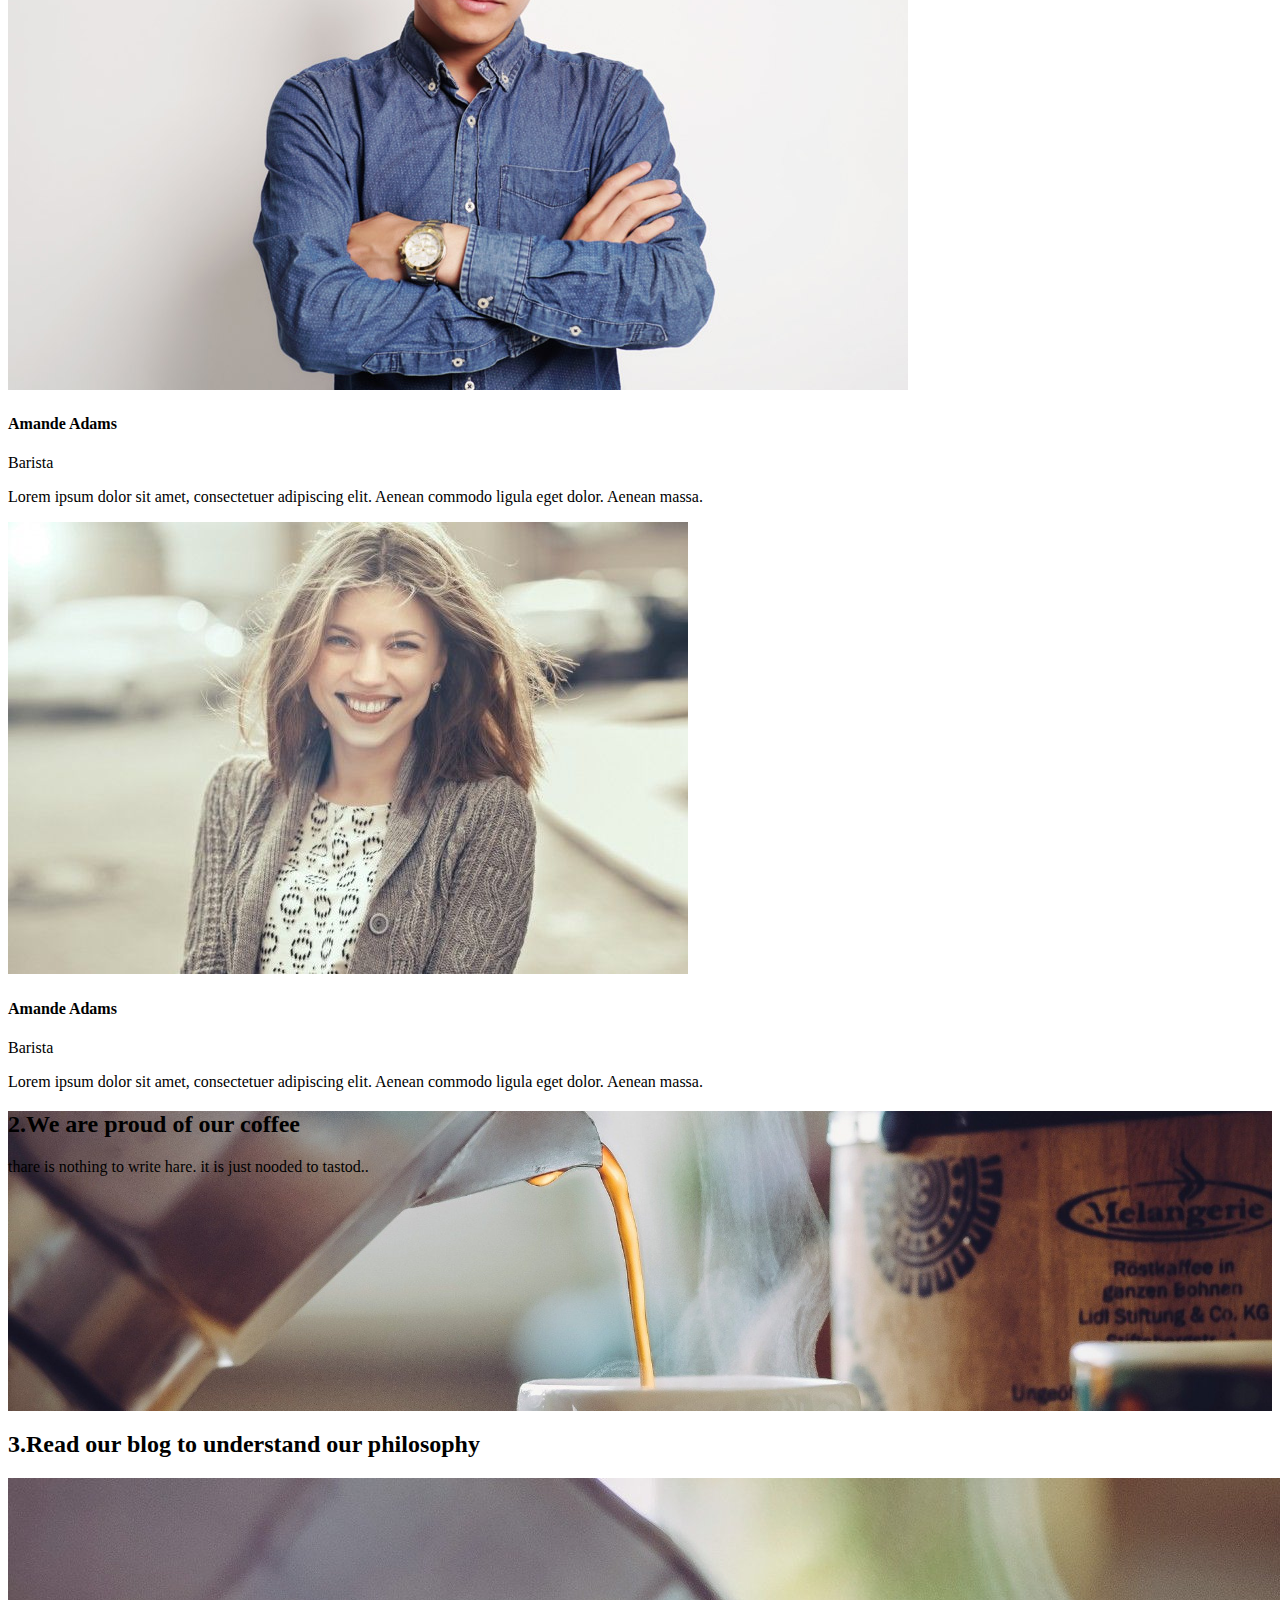
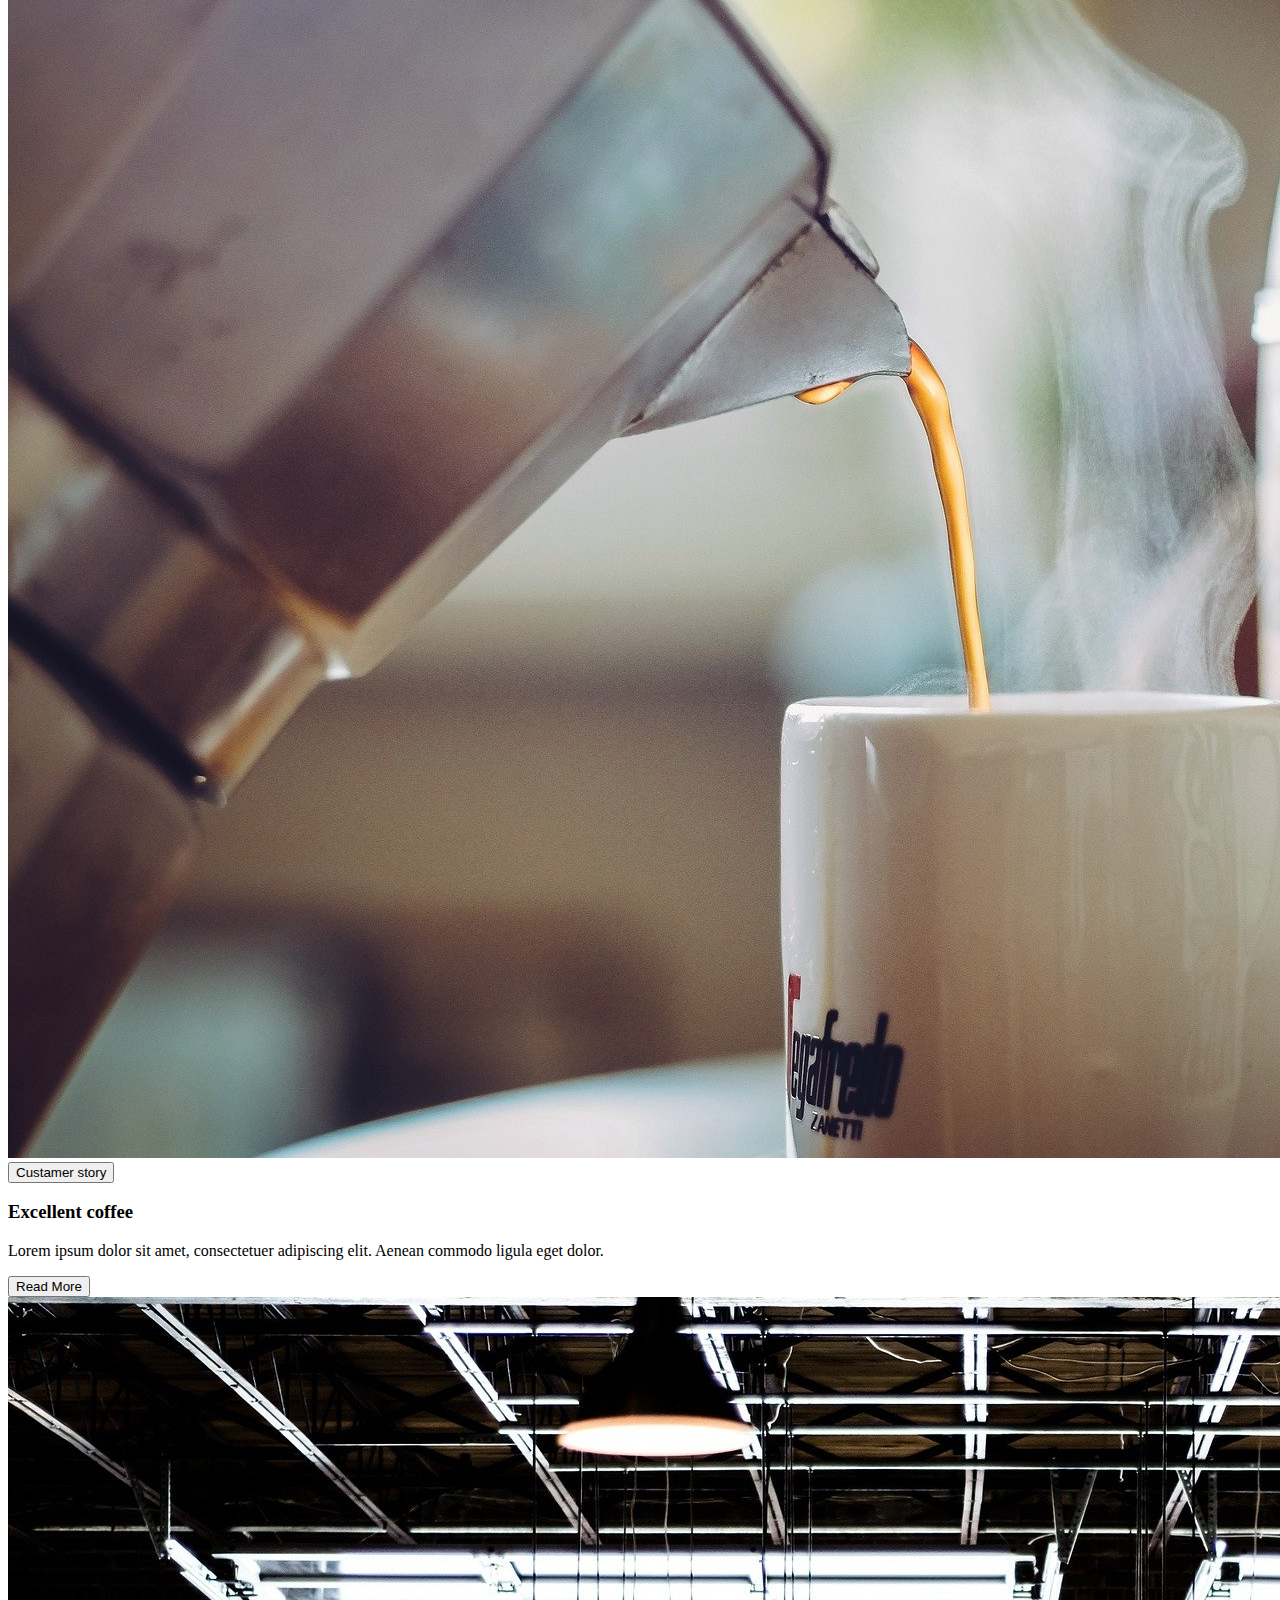
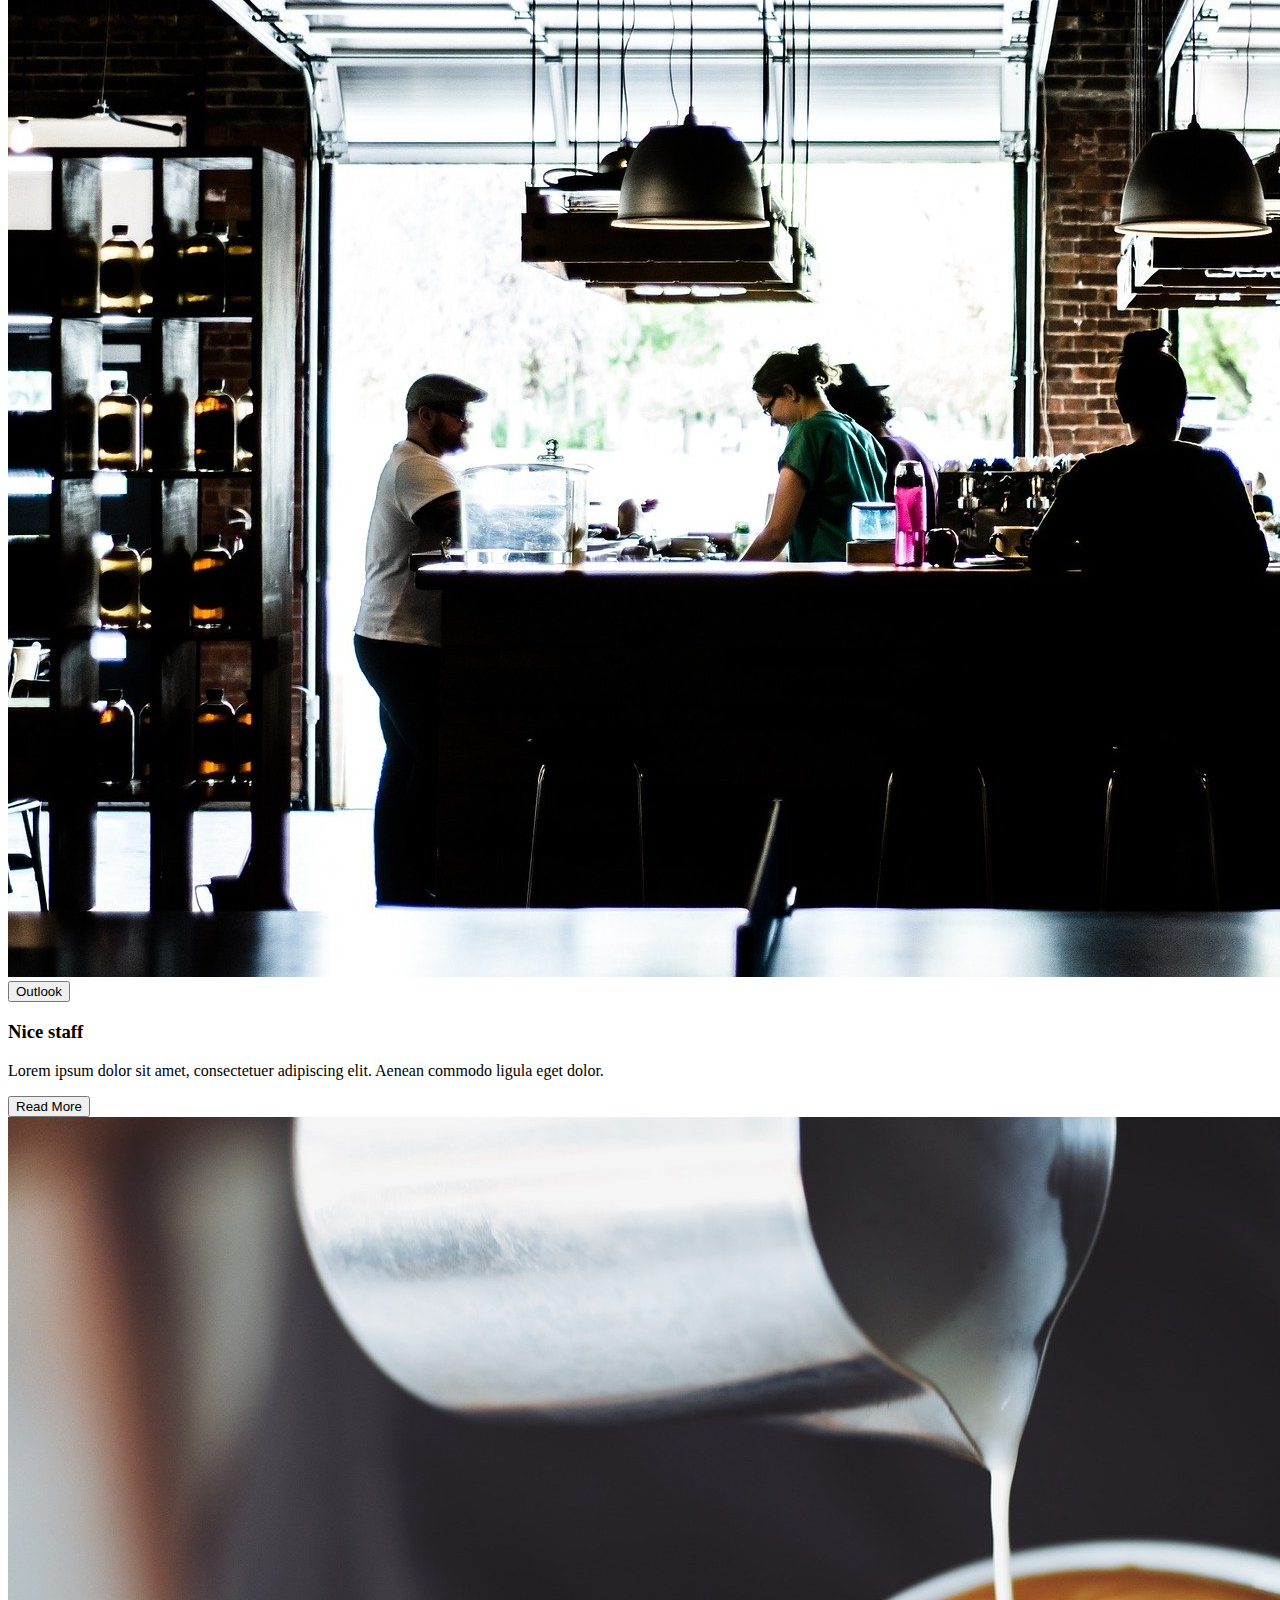
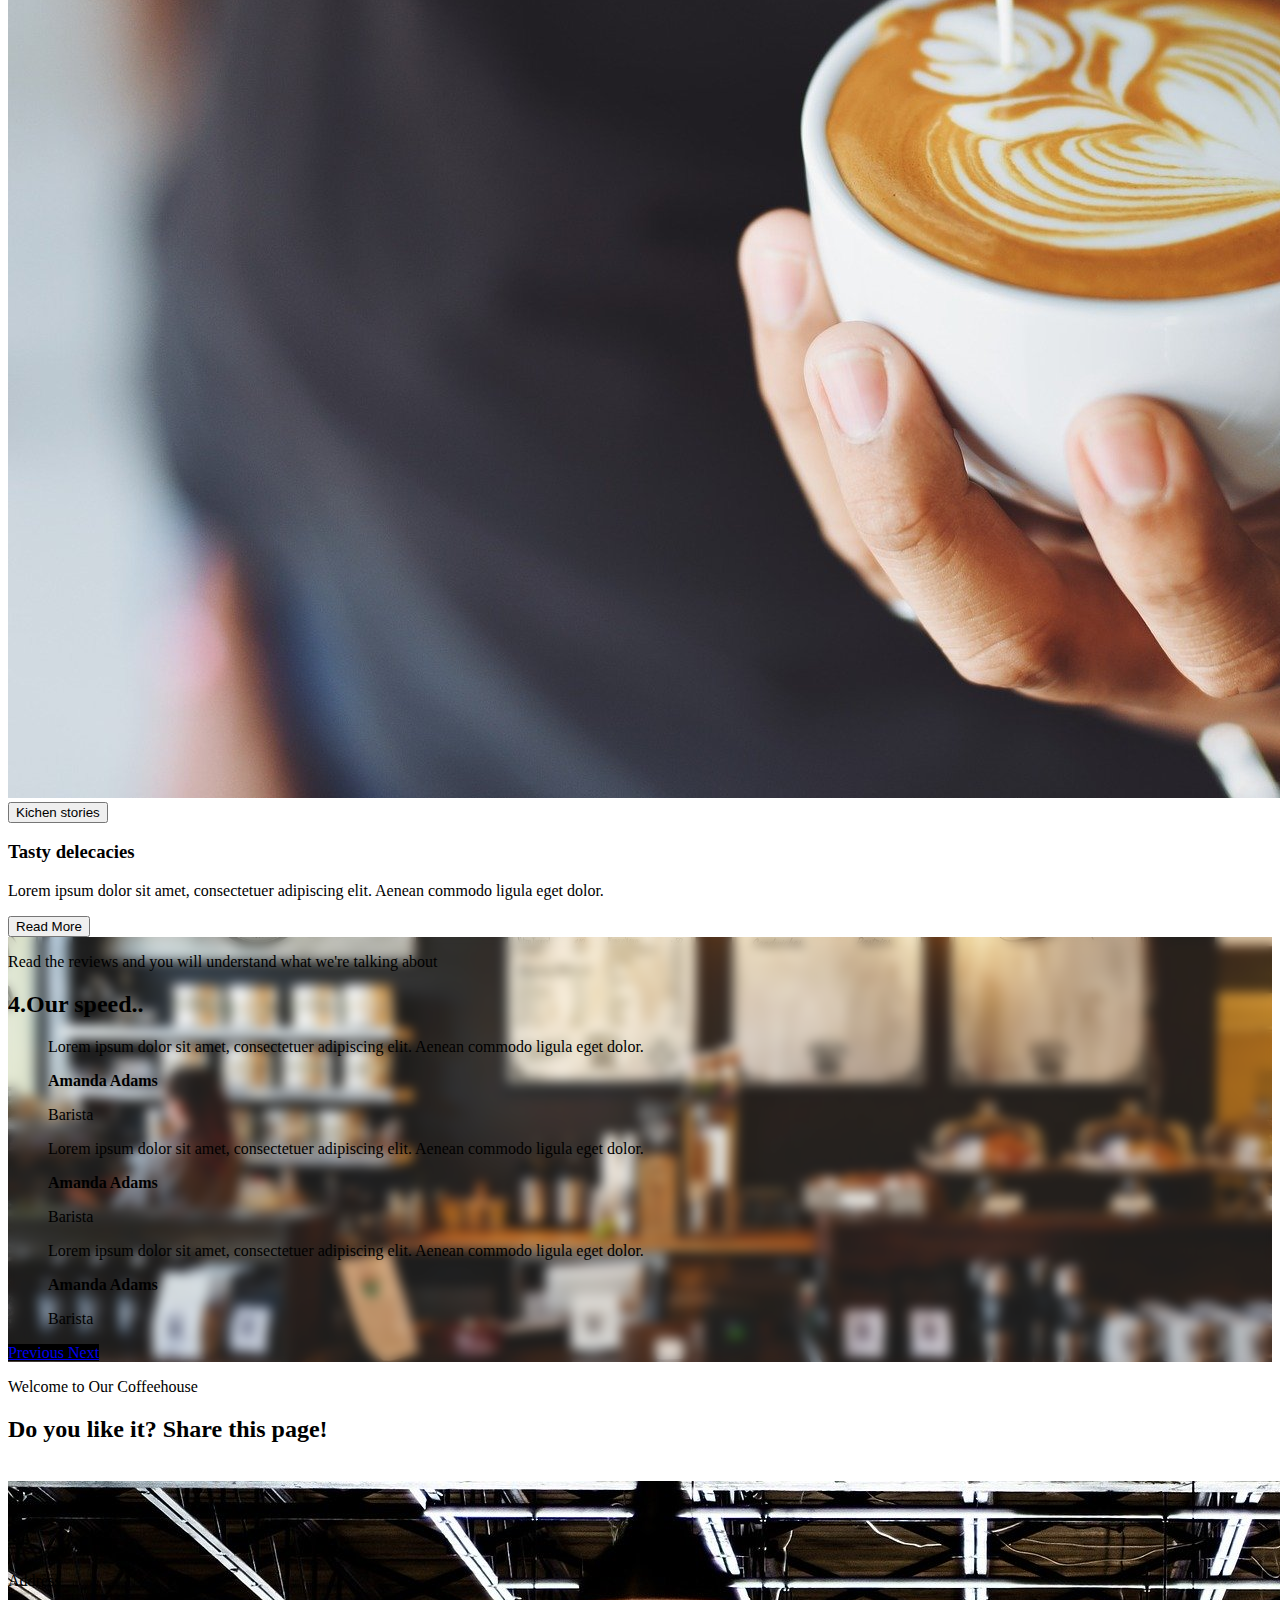
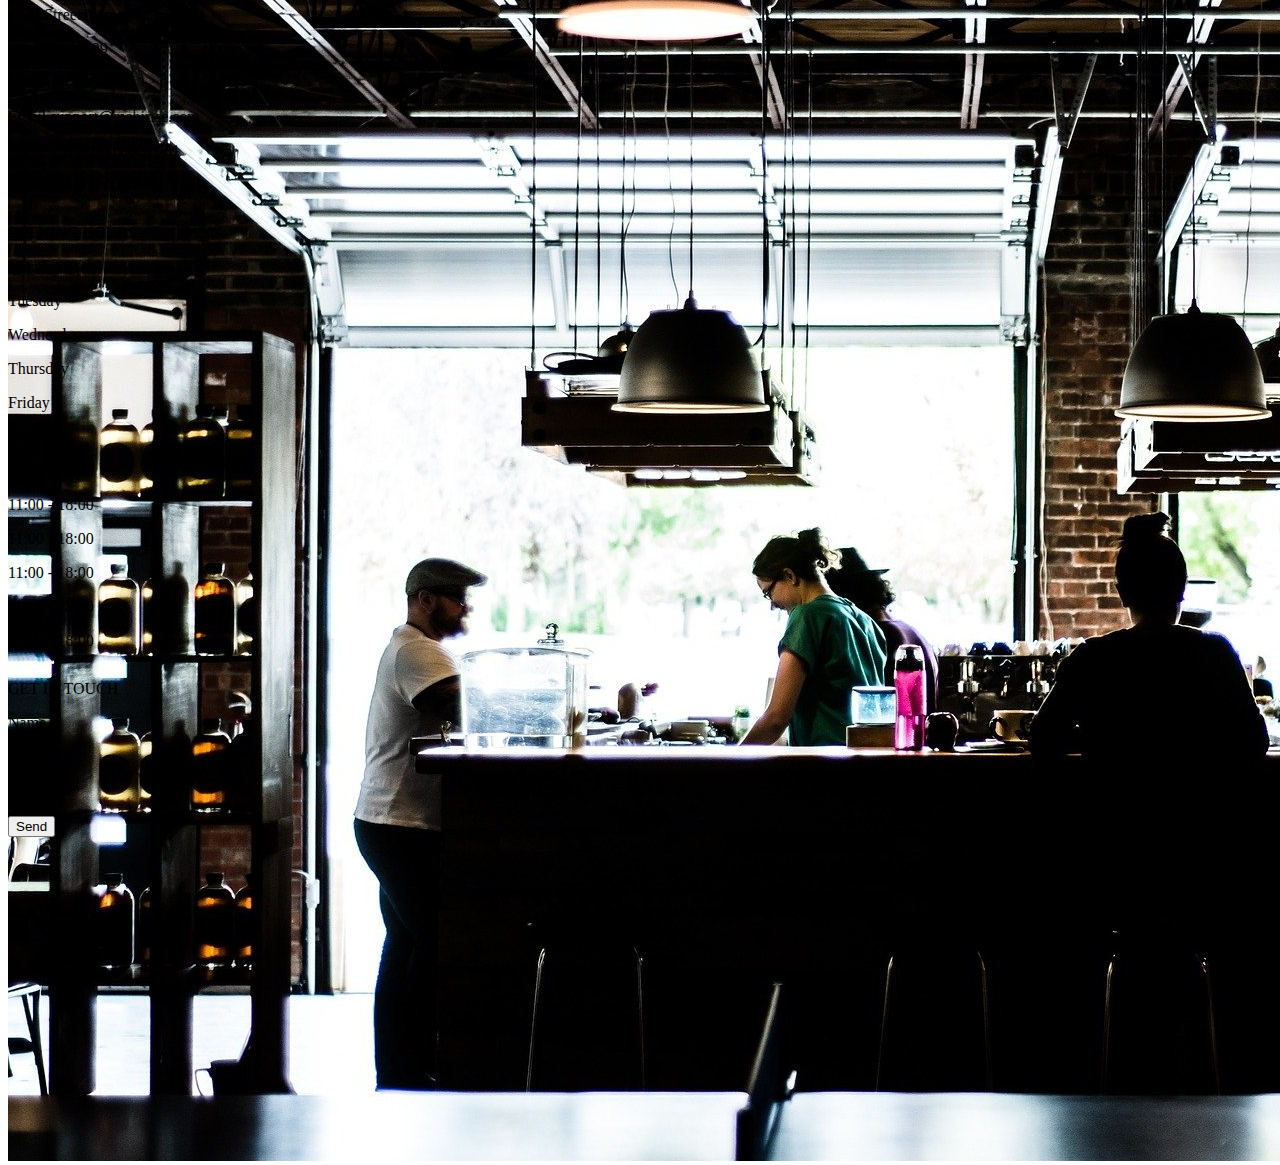
<file: bootstrap02/index.html>
<!DOCTYPE html>
<html lang="ja">

<head>
  <meta charset="UTF-8">
  <meta name="viewport" content="width=device-width, initial-scale=1.0">
  <title>bootstrap02</title>
  <link rel="stylesheet" href="https://use.fontawesome.com/releases/v5.14.0/css/all.css"
    integrity="sha384-HzLeBuhoNPvSl5KYnjx0BT+WB0QEEqLprO+NBkkk5gbc67FTaL7XIGa2w1L0Xbgc" crossorigin="anonymous">
  <link rel="stylesheet" href="https://stackpath.bootstrapcdn.com/bootstrap/4.5.0/css/bootstrap.min.css"
    integrity="sha384-9aIt2nRpC12Uk9gS9baDl411NQApFmC26EwAOH8WgZl5MYYxFfc+NcPb1dKGj7Sk" crossorigin="anonymous">
  <link rel="stylesheet" href="./style.css">
</head>

<body>

  <header>
    <nav class="navbar navbar-expand-lg py-1">
      <div class="navbar-brand" style="width: 100px; height: 70px;">
        <img src="images/cafe-984275_1920.jpg" class="img-fluid" style="width: 100%; height: 100%; object-fit: cover;">
      </div>
      <button class="navbar-toggler" type="button" data-toggle="collapse" data-target="#navbarSupportedContent"
        aria-controls="navbarSupportedContent" aria-expanded="false" aria-label="Toggle navigation">
        <span class="navbar-toggler-icon"></span>
      </button>
      <div class="collapse navbar-collapse" id="navbarSupportedContent">
        <ul class="nav ml-auto flex-column flex-lg-row">
          <li class="nav-item active mr-3">
            <a class="nav-link text-dark" href="#">Home</a>
          </li>
          <li class="nav-item dropdown mr-3">
            <a class="nav-link dropdown-toggle text-dark" href="#" id="navbarDropdown" role="button"
              data-toggle="dropdown" aria-haspopup="true" aria-expanded="false">Demo Pages</a>
            <div class="dropdown-menu" aria-labelledby="navbarDropdown">
              <a class="dropdown-item" href="#">Action</a>
              <a class="dropdown-item" href="#">Action</a>
              <a class="dropdown-item" href="#">Action</a>
            </div>
          </li>
          <li class="nav-item dropdown mr-3">
            <a class="nav-link dropdown-toggle text-dark" href="#" id="navbarDropdown" role="button"
              data-toggle="dropdown" aria-haspopup="true" aria-expanded="false">Blocks</a>
            <div class="dropdown-menu" aria-labelledby="navbarDropdown">
              <a class="dropdown-item" href="#">Action</a>
              <a class="dropdown-item" href="#">Action</a>
              <a class="dropdown-item" href="#">Action</a>
            </div>
          </li>
          <li class="nav-item dropdown mr-3">
            <a class="nav-link dropdown-toggle text-dark" href="#" id="navbarDropdown" role="button"
              data-toggle="dropdown" aria-haspopup="true" aria-expanded="false">Demo Pages</a>
            <div class="dropdown-menu" aria-labelledby="navbarDropdown">
              <a class="dropdown-item" href="#">Action</a>
              <a class="dropdown-item" href="#">Action</a>
              <a class="dropdown-item" href="#">Action</a>
            </div>
          </li>
          <button class="btn btn-danger rounded-pill py-2">DOWNLOAD</button>
        </ul>
      </div>
    </nav>
    <div class="header-content">
      <div class="container h-100">
        <div class="header-content-item text-center text-light py-5">
          <p class="mb-0">WANT TO HAVE A GOOD TIME AND TO DRINK SOME COFFEE?</p>
          <h1 class="mb-3">COME TO OUR CAFE</h1>
          <p class="mb-4">our cafe was created by the owners of mobirise eCommerce Website Builder to bring
            endeavor ready clients, locals, andtravelers a truly uhique coffee experience</p>
          <button class="btn btn-danger rounded-pill px-4 py-2">Read More</button>
        </div>
        <div class="card-group">
          <div class="card rounded-0 text-center py-4 px-2">
            <div class="card-img-top"><i class="fas fa-coffee text-danger"></i></div>
            <div class="card-body">
              <div class="card-title"><strong>Tasty Coffee</strong></div>
              <p class="card-text">Pellentesque habitant morbi tristique senectus et netus et malesuada
                fames ac turpis egestas. Vestibulum tortor quam, feugiat vitae, ultricies.</p>
            </div>
          </div>
          <div class="card rounded-0 text-center bg-light py-4 px-2">
            <div class="card-img-top"><i class="far fa-clock text-danger"></i></div>
            <div class="card-body">
              <div class="card-title"><strong>Fast cooking</strong></div>
              <p class="card-text">Pellentesque habitant morbi tristique senectus et netus et malesuada
                fames ac turpis egestas. Vestibulum tortor quam, feugiat vitae, ultricies.</p>
            </div>
          </div>
          <div class="card rounded-0 text-center py-4 px-2">
            <div class="card-img-top"><i class="fas fa-truck text-danger"></i></div>
            <div class="card-body">
              <div class="card-title"><strong>free Delivery</strong></div>
              <p class="card-text">Pellentesque habitant morbi tristique senectus et netus et malesuada
                fames ac turpis egestas. Vestibulum tortor quam, feugiat vitae, ultricies.</p>
            </div>
          </div>
        </div>
      </div>
    </div>
  </header>

  <main>

    <div class="section1 container">

      <div class="my-5">
        <h2 class="text-center">You will enjoy our cafe if you love</h2>
      </div>

      <div class="row align-items-center mb-5">
        <div class="col-lg-6 px-0 order-0">
          <img src="images/cafe-768771_1920.jpg" class="img-fluid">
        </div>
        <div class="col-lg-6 p-5 order-1">
          <h3 class="text-danger">Homely atmospher</h3>
          <p>Lorem ipsum dolor sit amet, consectetuer adipiscing
            elit. Aenean commodo ligula eget dolor. Aenean massa.
            Cum sociis natoque penatibus et magnis dis parturient
            montes, nascetur ridiculus mus. Donec quam felis.
          </p>
          <button class="btn btn-danger rounded-pill flex-fill">View More</button>
        </div>
        <div class="col-lg-6 px-0 order-lg-4 order-3">
          <img src="images/coffee-2589759_1920.jpg" class="img-fluid">
        </div>
        <div class="col-lg-6 p-5 order-3">
          <h3 class="text-danger">Homely atmospher</h3>
          <p>Lorem ipsum dolor sit amet, consectetuer adipiscing
            elit. Aenean commodo ligula eget dolor. Aenean massa.
            Cum sociis natoque penatibus et magnis dis parturient
            montes, nascetur ridiculus mus. Donec quam felis.
          </p>
          <button class="btn btn-danger rounded-pill">View More</button>
        </div>
      </div>

    </div>

    <div class="section2 my-5">
      <div class="container py-5">
        <div class="row text-white">
          <div class="col-lg-6 d-flex flex-wrap">

            <div class="card w-50 border-0 bg-transparent">
              <p class="text-secondary font-weight-bold mb-0">01.</p>
              <p class="mt-n5 mb-0"><strong>OUR TEAM</strong></p>
              <div class="card-body pl-0">
                <div class="card-text">Lorem ipsum dolor sit amet, consectetuer adipiscing
                  elit. Aenean commodo ligula eget dolor. Aenean massa.
                </div>
                <a href="#" class="card-link text-danger">
                  Lean More...
                </a>
              </div>
            </div>

            <div class="card w-50 border-0 bg-transparent">
              <div class="card-img-top">
                <p class="text-secondary font-weight-bold mb-0">02.</p>
                <p class="mt-n5 mb-0"><strong>OUR TEAM</strong></p>
              </div>
              <div class="card-body pl-0">
                <div class="card-text">Lorem ipsum dolor sit amet, consectetuer adipiscing
                  elit. Aenean commodo ligula eget dolor. Aenean massa.
                </div>
                <a href="#" class="card-link text-danger">
                  Lean More...
                </a>
              </div>
            </div>

            <div class="card w-50 border-0 bg-transparent">
              <div class="card-img-top">
                <p class="text-secondary font-weight-bold mb-0">03.</p>
                <p class="mt-n5 mb-0"><strong>OUR TEAM</strong></p>
              </div>
              <div class="card-body pl-0">
                <div class="card-text">Lorem ipsum dolor sit amet, consectetuer adipiscing
                  elit. Aenean commodo ligula eget dolor. Aenean massa.
                </div>
                <a href="#" class="card-link text-danger">
                  Lean More...
                </a>
              </div>
            </div>

            <div class="card w-50 border-0 bg-transparent">
              <div class="card-img-top">
                <p class="text-secondary font-weight-bold mb-0">04.</p>
                <p class="mt-n5 mb-0"><strong>OUR TEAM</strong></p>
              </div>
              <div class="card-body pl-0">
                <div class="card-text">Lorem ipsum dolor sit amet, consectetuer adipiscing
                  elit. Aenean commodo ligula eget dolor. Aenean massa.
                </div>
                <a href="#" class="card-link text-danger">
                  Lean More...
                </a>
              </div>
            </div>

          </div>
          <div class="col-lg-6 pt-3">
            <p class="mb-0">And thot's not oll...</p>
            <h2>4 Reasons to Visit Us</h2>
            <p>Lorem ipsum dolor sit amet, consectetuer adipiscing
              elit. Aenean commodo ligula eget dolor. Aenean massa.
              Cum sociis. Donec quam felis.
            </p>
            <button class="btn btn-danger rounded-pill px-4 py-2 mt-3">Visit Us</button>
          </div>
        </div>
      </div>
    </div>

    <div class="section3 mb-5">
      <div class="container">
        <div class="text-center mb-5">
          <h2 class="mb-1">1.Meet our team</h2>
          <p>we make the world's best coffee.</p>
        </div>
        <div class="row px-5">
          <div class="col-lg-4">
            <div class="card border-0">
              <div class="card-img-top">
                <img src="images/DEF_4886.jpg" class="img-fluid">
              </div>
              <div class="card-body">
                <h4 class="card-title">
                  Amande Adams
                </h4>
                <p class="card-text">
                  Barista
                </p>
                <p class="card-text">
                  Lorem ipsum dolor sit amet, consectetuer adipiscing
                  elit. Aenean commodo ligula eget dolor. Aenean massa.
                </p>
              </div>
            </div>
          </div>

          <div class="col-lg-4">
            <div class="card border-0">
              <div class="card-img-top">
                <img src="images/publicdomainq-0023324pwf.jpg" class="img-fluid">
              </div>
              <div class="card-body">
                <h4 class="card-title">
                  Amande Adams
                </h4>
                <p class="card-text">
                  Barista
                </p>
                <p class="card-text">
                  Lorem ipsum dolor sit amet, consectetuer adipiscing
                  elit. Aenean commodo ligula eget dolor. Aenean massa.
                </p>
              </div>
            </div>
          </div>

          <div class="col-lg-4">
            <div class="card border-0">
              <div class="card-img-top">
                <img src="images/7dd29b67af136786fe639446f142cfc2.jpg" class="img-fluid">
              </div>
              <div class="card-body">
                <h4 class="card-title">
                  Amande Adams
                </h4>
                <p class="card-text">
                  Barista
                </p>
                <p class="card-text">
                  Lorem ipsum dolor sit amet, consectetuer adipiscing
                  elit. Aenean commodo ligula eget dolor. Aenean massa.
                </p>
              </div>
            </div>
          </div>
        </div>
      </div>
    </div>

    <div class="section4 mb-5">
      <div class="container h-100 d-flex justify-content-center align-items-center">
        <div class="text-center text-white">
          <h2>2.We are proud of our coffee</h2>
          <p class="mb-0">thare is nothing to write hare. it is just nooded to tastod..</p>
        </div>
      </div>
    </div>

    <div class="section5 mb-5">
      <div class="container">
        <div class="text-center mb-4">
          <h2>3.Read our blog to understand our philosophy</h2>
        </div>
        <div class="row">
          <div class="col-lg-4">
            <div class="card border-0">
              <div class="card-img-top">
                <img src="images/coffee-2235370_1920.jpg" class="img-fluid">
              </div>
              <div class="card-img-overlay">
                <button class="btn btn-danger rounded-pill">Custamer story</button>
              </div>
              <div class="card-body text-center">
                <h3 class="card-title mb-0">Excellent coffee</h3>
                <p class="card-text">Lorem ipsum dolor sit amet, consectetuer adipiscing elit. Aenean
                  commodo ligula eget dolor.
                </p>
                <button class="btn btn-danger rounded-pill"> Read More</button>
              </div>
            </div>
          </div>

          <div class="col-lg-4">
            <div class="card border-0">
              <div class="card-img-top">
                <img src="images/bar-984527_1920.jpg" class="img-fluid">
              </div>
              <div class="card-img-overlay">
                <button class="btn btn-danger rounded-pill">Outlook</button>
              </div>
              <div class="card-body text-center">
                <h3 class="card-title mb-0">Nice staff</h3>
                <p class="card-text">Lorem ipsum dolor sit amet, consectetuer adipiscing elit. Aenean
                  commodo ligula eget dolor.
                </p>
                <button class="btn btn-danger rounded-pill"> Read More</button>
              </div>
            </div>
          </div>

          <div class="col-lg-4">
            <div class="card border-0">
              <div class="card-img-top">
                <img src="images/coffee-2589759_1920.jpg" class="img-fluid">
              </div>
              <div class="card-img-overlay">
                <button class="btn btn-danger rounded-pill">Kichen stories</button>
              </div>
              <div class="card-body text-center">
                <h3 class="card-title mb-0">Tasty delecacies</h3>
                <p class="card-text">Lorem ipsum dolor sit amet, consectetuer adipiscing elit. Aenean
                  commodo ligula eget dolor.
                </p>
                <button class="btn btn-danger rounded-pill"> Read More</button>
              </div>
            </div>
          </div>
        </div>
      </div>
    </div>

    <div class="section6 mb-5">
      <div class="container text-white py-5">
        <div>
          <p class="mb-0 text-white-50">Read the reviews and you will understand what we're talking about</p>
          <h2>4.Our speed..</h2>
        </div>
        <div id="carousel-card" class="carousel slide">
          <div class="carousel-inner">
            <div class="carousel-item px-5 active">
              <div class="row">
                <div class="col-lg-4">
                  <div class="card border-0 bg-transparent">
                    <div class="card-body">
                      <blockquote class="blockquote mb-0">
                        <p class="text-white-50">Lorem ipsum dolor sit amet, consectetuer
                          adipiscing elit. Aenean commodo ligula eget dolor.</p>
                        <footer class="blockquote-footer text-white"><strong>Amanda
                            Adams</strong></footer>
                        <p class="text-white-50">Barista</p>
                      </blockquote>
                    </div>
                  </div>
                </div>

                <div class="col-lg-4">
                  <div class="card border-0 bg-transparent">
                    <div class="card-body">
                      <blockquote class="blockquote mb-0">
                        <p class="text-white-50">Lorem ipsum dolor sit amet, consectetuer
                          adipiscing elit. Aenean commodo ligula eget dolor.</p>
                        <footer class="blockquote-footer text-white"><strong>Amanda
                            Adams</strong></footer>
                        <p class="text-white-50">Barista</p>
                      </blockquote>
                    </div>
                  </div>
                </div>

                <div class="col-lg-4">
                  <div class="card border-0 bg-transparent">
                    <div class="card-body">
                      <blockquote class="blockquote mb-0">
                        <p class="text-white-50">Lorem ipsum dolor sit amet, consectetuer
                          adipiscing elit. Aenean commodo ligula eget dolor.</p>
                        <footer class="blockquote-footer text-white"><strong>Amanda
                            Adams</strong></footer>
                        <p class="text-white-50">Barista</p>
                      </blockquote>
                    </div>
                  </div>
                </div>
              </div>
              <a class="carousel-control-prev rounded-pill" href="#carousel-card" role="button" data-slide="prev">
                <span class="carousel-control-prev-icon" aria-hidden="true"></span>
                <span class="sr-only">Previous</span>
              </a>
              <a class="carousel-control-next rounded-pill" href="#carousel-card" role="button" data-slide="next">
                <span class="carousel-control-next-icon" aria-hidden="true"></span>
                <span class="sr-only">Next</span>
              </a>
            </div>
          </div>
        </div>
      </div>
    </div>

    <div class="section7 mb-5">
      <div class="container py-4">
        <div class="text-center">
          <p class="mb-0 text-secondary">Welcome to Our Coffeehouse</p>
          <h2>Do you like it? Share this page!</h2>
        </div>
        <div class="icon">
          <div class="text-white d-flex justify-content-center align-items-center">
            <i class="fab fa-facebook-f bg-primary mr-3"></i>
            <i class="fab fa-twitter bg-info  mr-3"></i>
            <i class="fab fa-google-plus-g bg-danger  mr-3"></i>
            <i class="fab fa-vk bg-secondary  mr-3"></i>
            <i class="fab fa-odnoklassniki bg-warning mr-3"></i>
            <i class="fab fa-pinterest-p bg-danger mr-3"></i>
            <i class="fas fa-envelope bg-primary "></i>
          </div>
        </div>
      </div>
    </div>
  </main>

  <footer>
    <div class="container py-5">
      <div class="row">
        <div class="upper col-lg-4 text-center">
          <div class="photo d-inline-block">
            <img src="images/bar-984527_1920.jpg" class="img-fluid">
          </div>

          <div class="mb-4">
            <p class="font-weight-bold mb-2">Address</p>
            <p class="mb-0">1234 Street Name</p>
            <p class="mb-0">City, AA 99999</p>
          </div>
          <div>
            <p class="font-weight-bold mb-2">Contacts</p>
            <p class="mb-0">Email support@mabirise.com</p>
            <p class="mb-0">Phone +1(0) 000 0000 001</p>
            <p class="mb-0">Fax +1(0) 000 0000 002</p>
          </div>
        </div>
        <div class="middle col-lg-4">
          <p class="text-center">OPENING HOURS</p>
          <div class="d-flex justify-content-center align-items-center">
            <div class="text-right mr-4">
              <p class="font-weight-bold mb-0">Monday</p>
              <p class="font-weight-bold mb-0">Tuesday</p>
              <p class="font-weight-bold mb-0">Wednesday</p>
              <p class="font-weight-bold mb-0">Thursday</p>
              <p class="font-weight-bold mb-0">Friday</p>
              <p class="font-weight-bold mb-0">Saturday</p>
            </div>
            <div>
              <p class="mb-0">11:00 - 18:00</p>
              <p class="mb-0">11:00 - 18:00</p>
              <p class="mb-0">11:00 - 18:00</p>
              <p class="mb-0">11:00 - 18:00</p>
              <p class="mb-0">11:00 - 18:00</p>
              <p class="mb-0">11:00 - 18:00</p>
            </div>
          </div>
        </div>
        <div class="lower col-lg-4">
          <p class="text-center">GET IN TOUCH</p>
          <div class="mb-4">
            <p class="border-bottom pb-2">Name</p>
            <p class="border-bottom pb-2">Phone</p>
            <p class="border-bottom pb-4">Message</p>
          </div>
          <div class="text-center">
            <button class="btn btn-danger rounded-pill px-4 py-2 text-center">Send</button>
          </div>
        </div>
      </div>
    </div>
  </footer>

  <script src="https://code.jquery.com/jquery-3.5.1.slim.min.js"
    integrity="sha384-DfXdz2htPH0lsSSs5nCTpuj/zy4C+OGpamoFVy38MVBnE+IbbVYUew+OrCXaRkfj"
    crossorigin="anonymous"></script>
  <script src="https://cdn.jsdelivr.net/npm/popper.js@1.16.0/dist/umd/popper.min.js"
    integrity="sha384-Q6E9RHvbIyZFJoft+2mJbHaEWldlvI9IOYy5n3zV9zzTtmI3UksdQRVvoxMfooAo"
    crossorigin="anonymous"></script>
  <script src="https://stackpath.bootstrapcdn.com/bootstrap/4.5.0/js/bootstrap.min.js"
    integrity="sha384-OgVRvuATP1z7JjHLkuOU7Xw704+h835Lr+6QL9UvYjZE3Ipu6Tp75j7Bh/kR0JKI"
    crossorigin="anonymous"></script>
</body>

</html>
</file>
<file: bootstrap01/style.css>
@charset "utf-8";
body {
    font-family: "MS ゴシック", sans-serif;
}
.cover {
    background-image: url(images/black-headphones-yellow-background-minimal-headphones-besthqwallpapers.com-1368x912\ .jpg);
    background-size: cover;
    background-position: center;
}
header h1 {
    font-size: 45px;
}
header .btn {
    border-radius: 30px; 
    font-size: 12px;
}

/* ------article/高品質で適切なヘッドフォンを簡単に見つける------ */
article p {
    text-indent: 1rem;
}
/* ------link/ビジネスHTMLテンプレート無料テンプレート------ */
.link a {
    text-decoration: none;
}
/* -----main/ホット＆新しいヘッドフォン----- */
.card-title {
    font-size: 1rem;
}
.card p:nth-of-type(1) {
    width: fit-content;
}
/* ------link-2/いいね？事前予約して割引を受ける------ */
.link-2 .btn {
    font-size: .8rem;
}
/* -----article/service----- */
.service .card-header h2 {
    font-size: 3rem;
}
.service .card-header p {
    font-size: .8rem;
}
/* -----footer----- */
.fa-facebook-f {
    padding: 10px 13px;
}
.fa-twitter, .fa-linkedin-in, .fa-youtube, .fa-wifi {
    padding: 10px;
}
</file>
<file: bootstrap02/style.css>
@charset "utf-8";

/* header */
.nav .btn {
    font-size: 14px;
}
/* header-content */
.header-content {
    background-image: url(images/cafe-984275_1920.jpg);
    background-size: cover;
    background-position: center;
    height: 100%;
}
.header-content-item h1 {
    font-size: 50px;
}
.fa-coffee, .fa-clock, .fa-truck {
    font-size: 45px;
}

/* main/section2 */
.section2 {
    background-image: url(images/coffeehouse-2600877_1920.jpg);
    background-size: cover;
    background-position: center;
    position: relative;
    width: 100%;
    height: 100%;
}
.section2::before {
  content: '';
  position: absolute;
  background-color: #000;
  width: 100%;
  height: 100%;
  top: 0;
  left: 0;
  right: 0;
  bottom: 0;
  opacity: 0.3;
}
.section2 .card p:first-child {
    font-size: 50px;
}
/* main/section4 */
.section4 {
    background-image: url(images/coffee-2235370_1920.jpg);
    background-size: cover;
    background-position: center;
    height: 300px;
}
/* main/section6 */
.section6 {
    background-image: url(images/coffeehouse-2600877_1920.jpg);
    background-position: center;
    background-size: cover;
    position: relative;
    z-index: 0;
    overflow: hidden;
}
.section6:before {
    content: '';
    background: inherit;
    filter: blur(6px);
    position: absolute;
    top: -5px;
    left: -5px;
    right: -5px;
    bottom: -5px;
    z-index: -1;
}
.carousel-control-next, .carousel-control-prev {
    width: 50px;
    height: 50px;
    margin-top: 100px;
    background-color: #000;
  }
  /* main/section7 */
 .fa-facebook-f, .fa-odnoklassniki, .fa-pinterest-p {
    padding: 10px 13px;
    border-radius: 50%;
  }
  .fa-twitter, .fa-google-plus-g, .fa-vk, .fa-envelope {
      padding: 10px 10px;
      border-radius: 50%;
  }
  /* footer */
  footer .photo {
    width: 100px; 
    height: 75px;
  }
  @media(min-width:400px) {
      .upper, .middle {
          margin-bottom: 30px;
      }
  }
</file>
